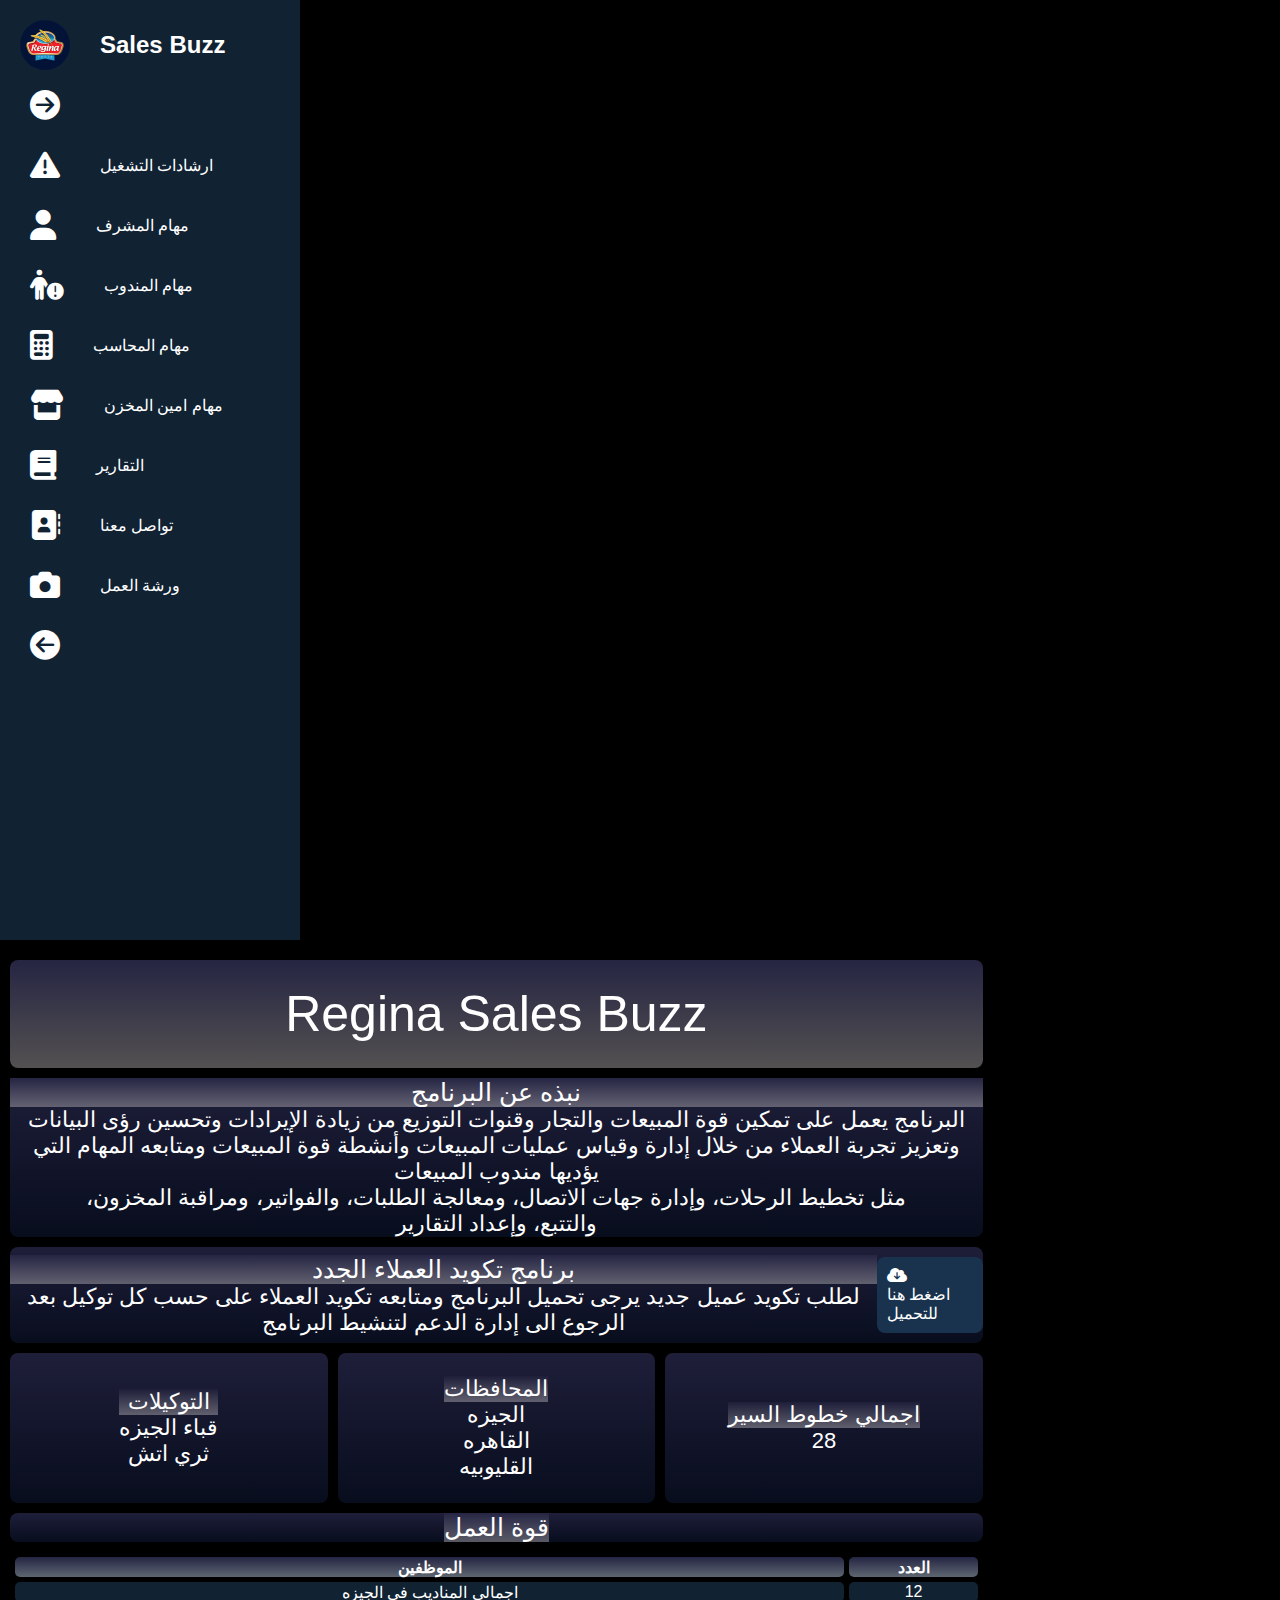
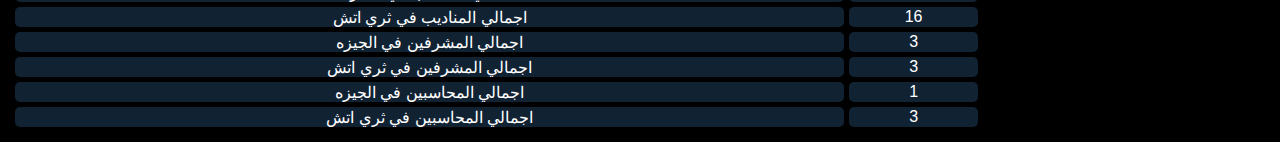
<file: index.html>
<!DOCTYPE html>
<html lang="en">
<head>
    <meta charset="UTF-8">
    <meta name="viewport" content="width=device-width, initial-scale=1.0">
    <link rel="stylesheet" href="https://cdnjs.cloudflare.com/ajax/libs/font-awesome/6.4.0/css/all.min.css">
    <link rel="stylesheet" href="https://fonts.googleapis.com/css2?family=Material+Symbols+Outlined:opsz,wght,FILL,GRAD@20..48,100..700,0..1,-50..200" />
    <link rel="stylesheet" href="style1.css">
    <title>home page</title>
    <link rel="regina"
    sizes="180x180"
    href="regina.jpg" />
<link rel="icon"
    type="image/png"
    sizes="32x32"
    href="regina.jpg" />
<link rel="icon"
    type="image/png"
    sizes="16x16"
    href="img/regina.jpg" />
</head>
<body>
    <Div class="menu">
        <ul>
            <li class="profil">
                <div class="img-box">
                    <img src="img/regina.jpg" alt="profil">
                </div>
                <h2>Sales Buzz</h2>
            </li>
            <li>
                <a href="#">
                     <i class="fa fa-arrow-circle-right"></i></i></i>

                </a>
                
            </li>
            <li>
                <a href="doc.html">
                    <i class="fas fa-warning"></i>
                    <p>ارشادات التشغيل</p>
                </a>
            </li>
            <li>
                <a href="supervisor.html">
                    <i class="fas fa-user"></i>
                    <p>مهام المشرف</p>
                </a>
                
            </li>
            <li>
                <a href="Sales man.html">
                    <i class="fas fa-person-circle-exclamation"></i>
                    <p>مهام المندوب</p>
                </a>
                
            </li>
            <li>
                <a href="acc1.html">
                    <i class="fas fa-calculator"></i>
                    <p>مهام المحاسب</p>
                </a>
                
            </li>
            <li>
                <a href="#">
                    <i class="fas fa-store"></i>
                    <p> مهام امين المخزن </p>
                </a>
            <li>
                <a href="#">
                    <i class="fas fa-book"></i>
                    <p> التقارير</p>
                </a>
                
            </li>
            <li>
                <a href="contect us.html"> 
                    <i class="fas fa-address-book"></i>
                    <p>تواصل معنا</p>
                </a>
            </li>

            <li>
                <a href="warsha.html">
                    <i class="fas fa-camera"></i>
                    <p>ورشة العمل </p>
                </a>
            </li>

            <li>
                <a href="index.html">
                 <i class="fa fa-arrow-circle-left"></i>

                </a>
                
            </li>


        </ul>   
        



    </Div>
    <div class="content">
        <div class="titel-info">
            <p>Regina Sales Buzz </p>   
        </div>

        <div class="data-info">
            <div class="box2">
                <div class="data2">
                    <p>نبذه عن البرنامج</p>
                    <span>
                        البرنامج يعمل على تمكين قوة المبيعات والتجار وقنوات التوزيع من زيادة الإيرادات وتحسين رؤى البيانات <br>
                        وتعزيز تجربة العملاء من خلال إدارة وقياس عمليات المبيعات وأنشطة قوة المبيعات ومتابعه المهام التي يؤديها مندوب المبيعات <br>
                        مثل تخطيط الرحلات، وإدارة جهات الاتصال، ومعالجة الطلبات، والفواتير، ومراقبة المخزون، والتتبع، وإعداد التقارير <br>
                    </span>

               
                </div>
            </div>
            <div class="box2">
                <div class="data2">
                    <p>  برنامج تكويد العملاء الجدد </p>
                    <span>لطلب تكويد عميل جديد يرجى تحميل البرنامج ومتابعه تكويد العملاء على حسب كل توكيل بعد الرجوع الى إدارة الدعم لتنشيط البرنامج</span>
                </div>
                <a href="#">
                     <i class="fa fa-cloud-download"></i></i>
                    <p>اضغط هنا للتحميل </p>
                </a>
            </div>
            
  
            <div class="box">
                <div class="data">
                    <p>التوكيلات</p>
                    <span>قباء الجيزه</span><br>
                    <span>ثري اتش   </span><br>

                </div>
             
            </div>

            <div class="box">
                <div class="data">
                    <p>المحافظات</p>
                    <span>الجيزه</span><br>
                    <span>القاهره</span><br>
                    <span>القليوبيه</span><br>

                </div>
            </div>
            <div class="box">
                <div class="data">
                    <p>اجمالي خطوط السير</p>
                    <span>28</span><br>
                </div>
            </div>

            <div class="box2">
                <div class="data2">
                    <p>قوة العمل</p>
                </div>
            </div>

            <table>
                <thead>
                    <tr>
                        <th>الموظفين</th>
                        <th>العدد</th>
                    </tr>
                </thead>
                <tbody>
                                        <tr>
                        <td>اجمالي المناديب في الجيزه</td>
                        <td><span class="number">12</span></td>
                    </tr>
                    <tr>
                        <td>اجمالي المناديب في  ثري اتش</td>
                        <td><span class="number">16</span></td>
                    </tr>

                    <tr>
                        <td>اجمالي المشرفين في الجيزه</td>
                        <td><span class="number">3</span></td>
                    </tr>
                    <tr>
                        <td>اجمالي المشرفين في ثري اتش</td>
                        <td><span class="number">3</span></td>
                    </tr>
                    <tr>
                        <td>اجمالي المحاسبين في الجيزه</td>
                        <td><span class="number">1</span></td>
                    </tr>
                    <tr>
                        <td>اجمالي المحاسبين في ثري اتش</td>  
                        <td><span class="number">3</span></td>
                    </tr>
                </tbody>
            </table>


        </div>



    </div>


   
    
</body>
</html>
</file>
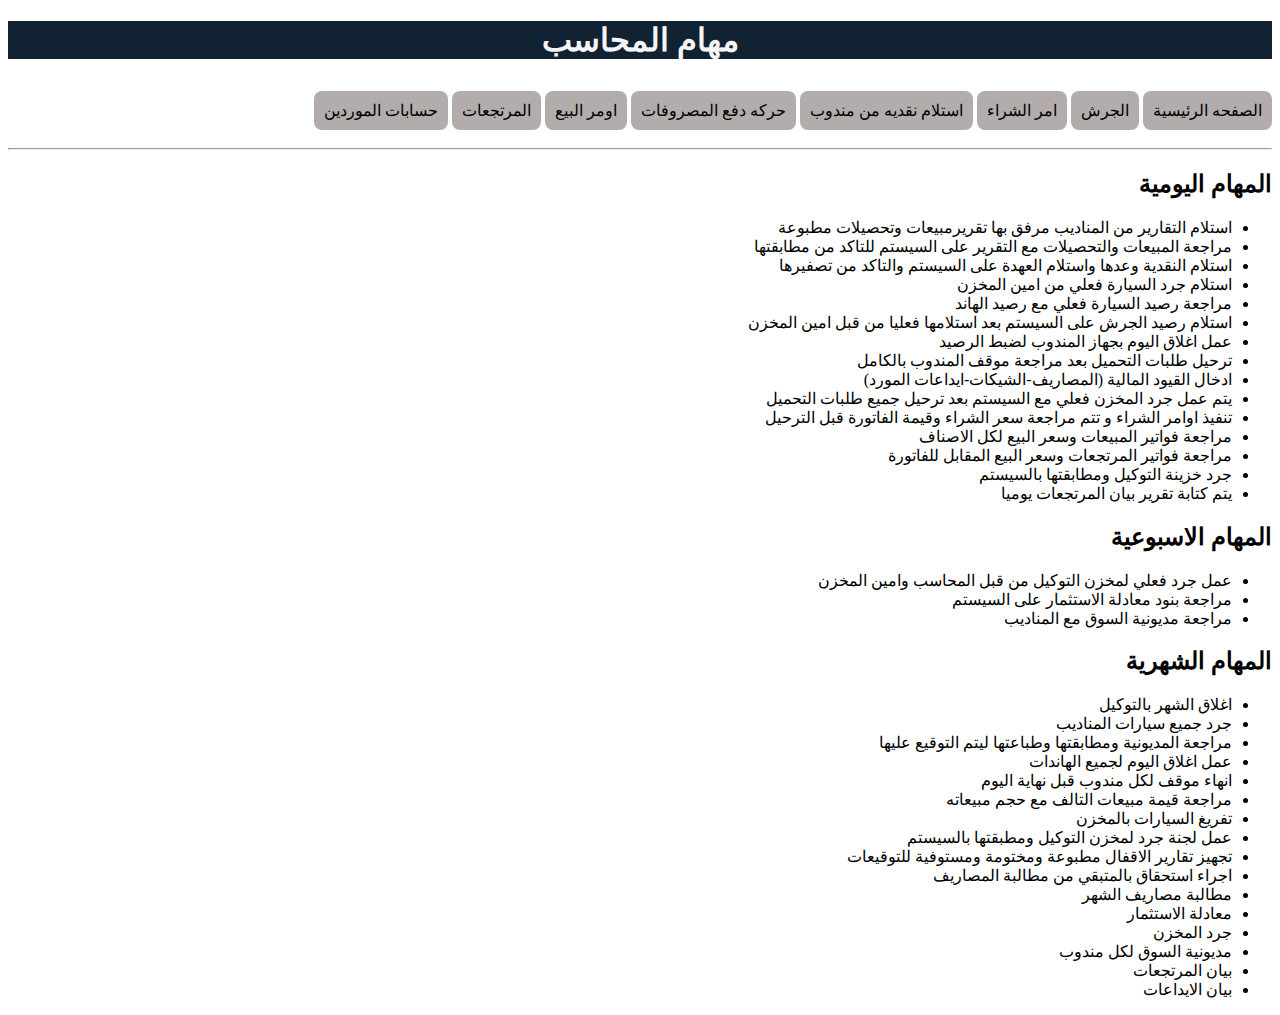
<file: acc1.html>
<!DOCTYPE html>
<html lang="en">
<head>
    <meta charset="UTF-8">
    <meta name="viewport" content="width=device-width, initial-scale=1.0">
    <link rel="stylesheet" href="acc1.css">
    <title> acc1.css</title>
</head>
<body dir="rtl">
    
    <h1>
        <strong>مهام المحاسب</strong>
    </h1>
    <a href="index.html">الصفحه الرئيسية</a>
    <a href="jarsh.html">الجرش </a>
    <a href="PO.html">امر الشراء</a>
    <a href="receive.html">استلام نقديه من مندوب</a>
    <a href="expenses.html">حركه دفع المصروفات</a>
    <a href="sales_o.html">اومر البيع</a>
    <a href="sales_re.html">المرتجعات</a>
    <a href="vendor_pay.html">حسابات الموردين</a>
    <hr>
    <h2>
        المهام اليومية
   </h2>
   
    <ul>
      <li>استلام التقارير من المناديب مرفق بها تقريرمبيعات وتحصيلات مطبوعة </li>
      <li>مراجعة المبيعات والتحصيلات مع التقرير على السيستم للتاكد من مطابقتها</li>
      <li>استلام النقدية وعدها واستلام العهدة على السيستم والتاكد من تصفيرها</li>
      <li>استلام جرد السيارة فعلي من امين المخزن</li>
      <li>مراجعة رصيد السيارة فعلي مع رصيد الهاند</li>
      <li>استلام رصيد الجرش على السيستم بعد استلامها فعليا من قبل امين المخزن</li>
      <li>عمل اغلاق اليوم بجهاز المندوب لضبط الرصيد</li>
      <li>ترحيل طلبات التحميل بعد مراجعة موقف المندوب بالكامل</li>
      <li>ادخال القيود المالية (المصاريف-الشيكات-ايداعات المورد)</li>
      <li>يتم عمل جرد المخزن فعلي مع السيستم بعد ترحيل جميع طلبات التحميل</li>
      <li>تنفيذ اوامر الشراء و تتم مراجعة سعر الشراء وقيمة الفاتورة قبل الترحيل</li>
      <li>مراجعة فواتير المبيعات وسعر البيع لكل الاصناف</li>
      <li>مراجعة فواتير المرتجعات وسعر البيع المقابل للفاتورة</li>
      <li>جرد خزينة التوكيل ومطابقتها بالسيستم</li>
      <li>يتم كتابة تقرير بيان المرتجعات يوميا </li>
    </ul>
  
  <h2>
      المهام الاسبوعية
  </h2>

      <ul>
          <li>عمل جرد فعلي لمخزن التوكيل من قبل المحاسب وامين المخزن</li>
          <li>مراجعة بنود معادلة الاستثمار على السيستم</li>
          <li>مراجعة مديونية السوق مع المناديب</li>
      </ul>

  <h2>
    المهام الشهرية
  </h2>
  
    <ul>
        <li>اغلاق الشهر بالتوكيل</li>
          <li>جرد جميع سيارات المناديب</li>
          <li>مراجعة المديونية ومطابقتها وطباعتها ليتم التوقيع عليها</li>
          <li>عمل اغلاق اليوم لجميع الهاندات</li>
          <li>انهاء موقف لكل مندوب قبل نهاية اليوم</li>
          <li>مراجعة قيمة مبيعات التالف مع حجم مبيعاته</li>
          <li>تفريغ السيارات بالمخزن</li>
          <li>عمل لجنة جرد لمخزن التوكيل ومطبقتها بالسيستم</li>
          <li>تجهيز تقارير الاقفال مطبوعة ومختومة ومستوفية للتوقيعات</li>
          <li>اجراء استحقاق بالمتبقي من مطالبة المصاريف</li>
          <li>مطالبة مصاريف الشهر</li>
          <li>معادلة الاستثمار</li>
          <li>جرد المخزن</li>
          <li>مديونية السوق لكل مندوب</li>
          <li>بيان المرتجعات</li>
          <li>بيان الايداعات</li>
      </ul>

      
  

</body>
</html>
</file>
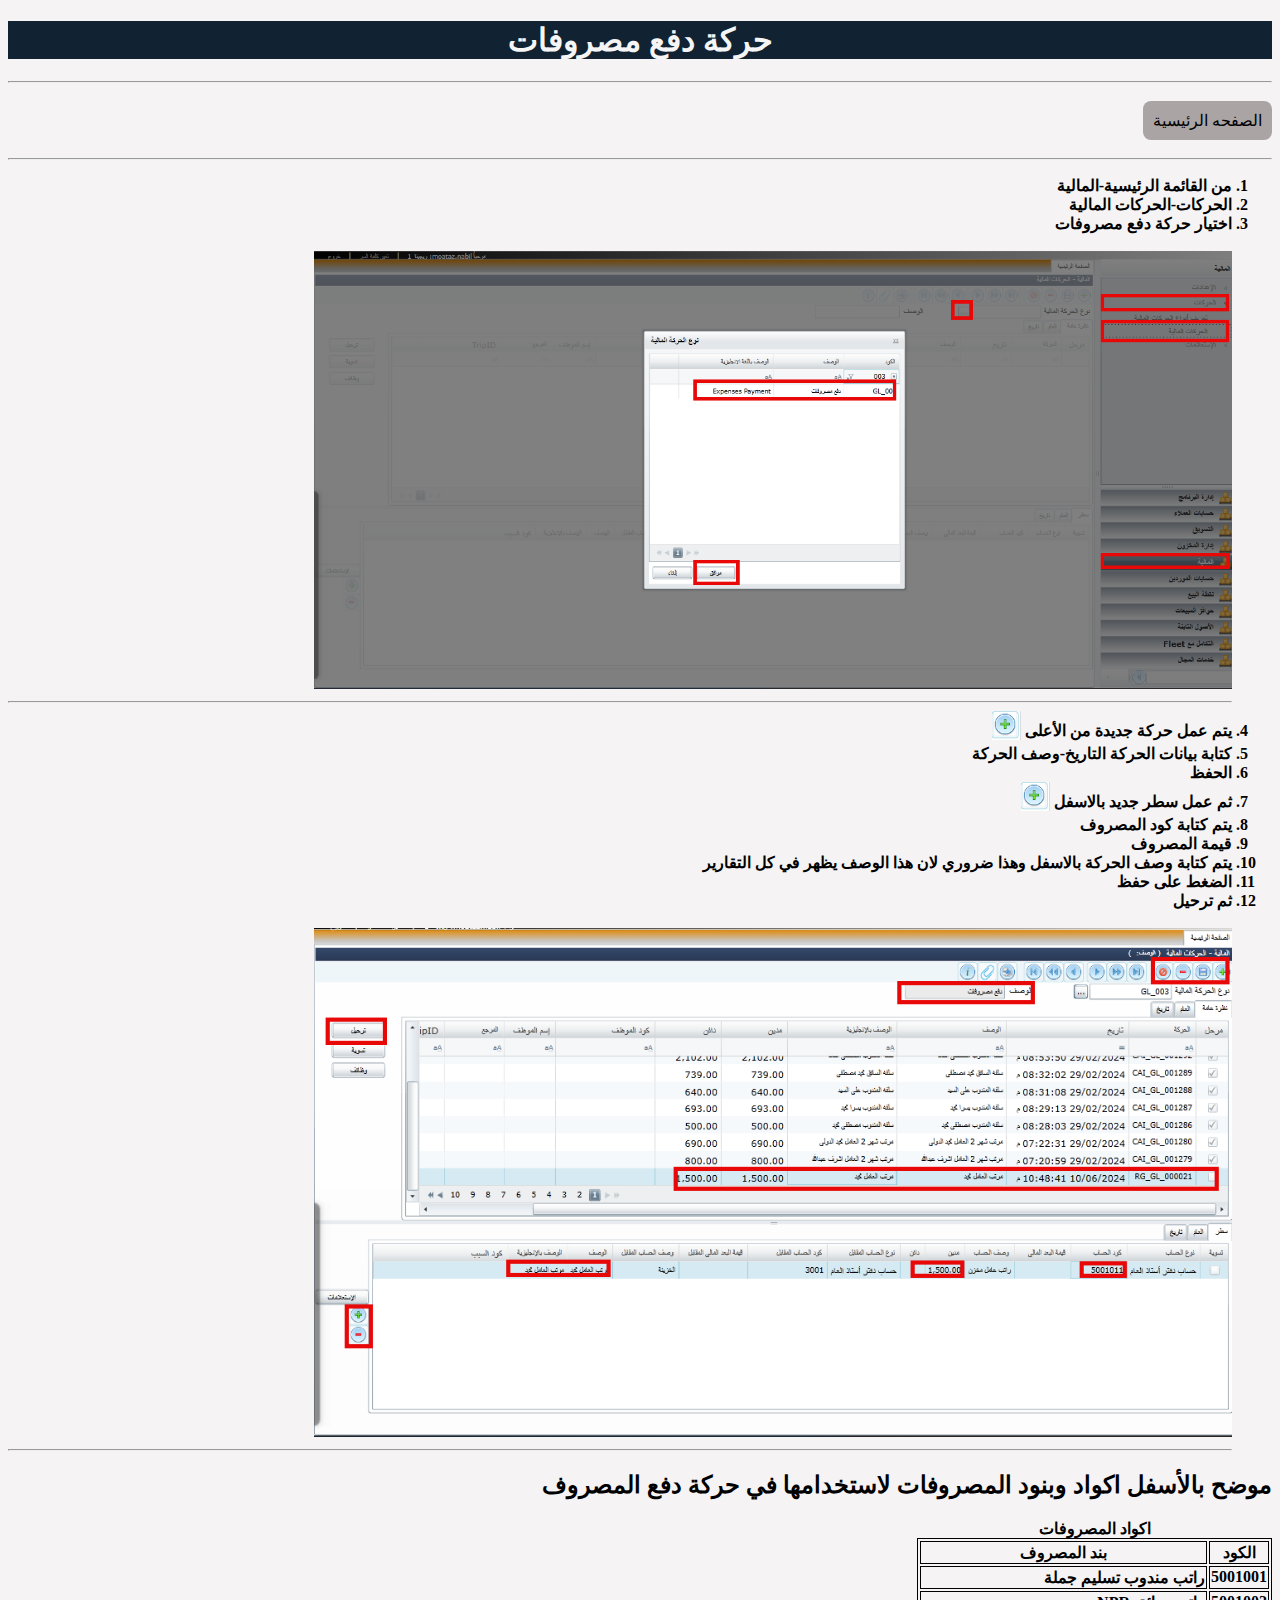
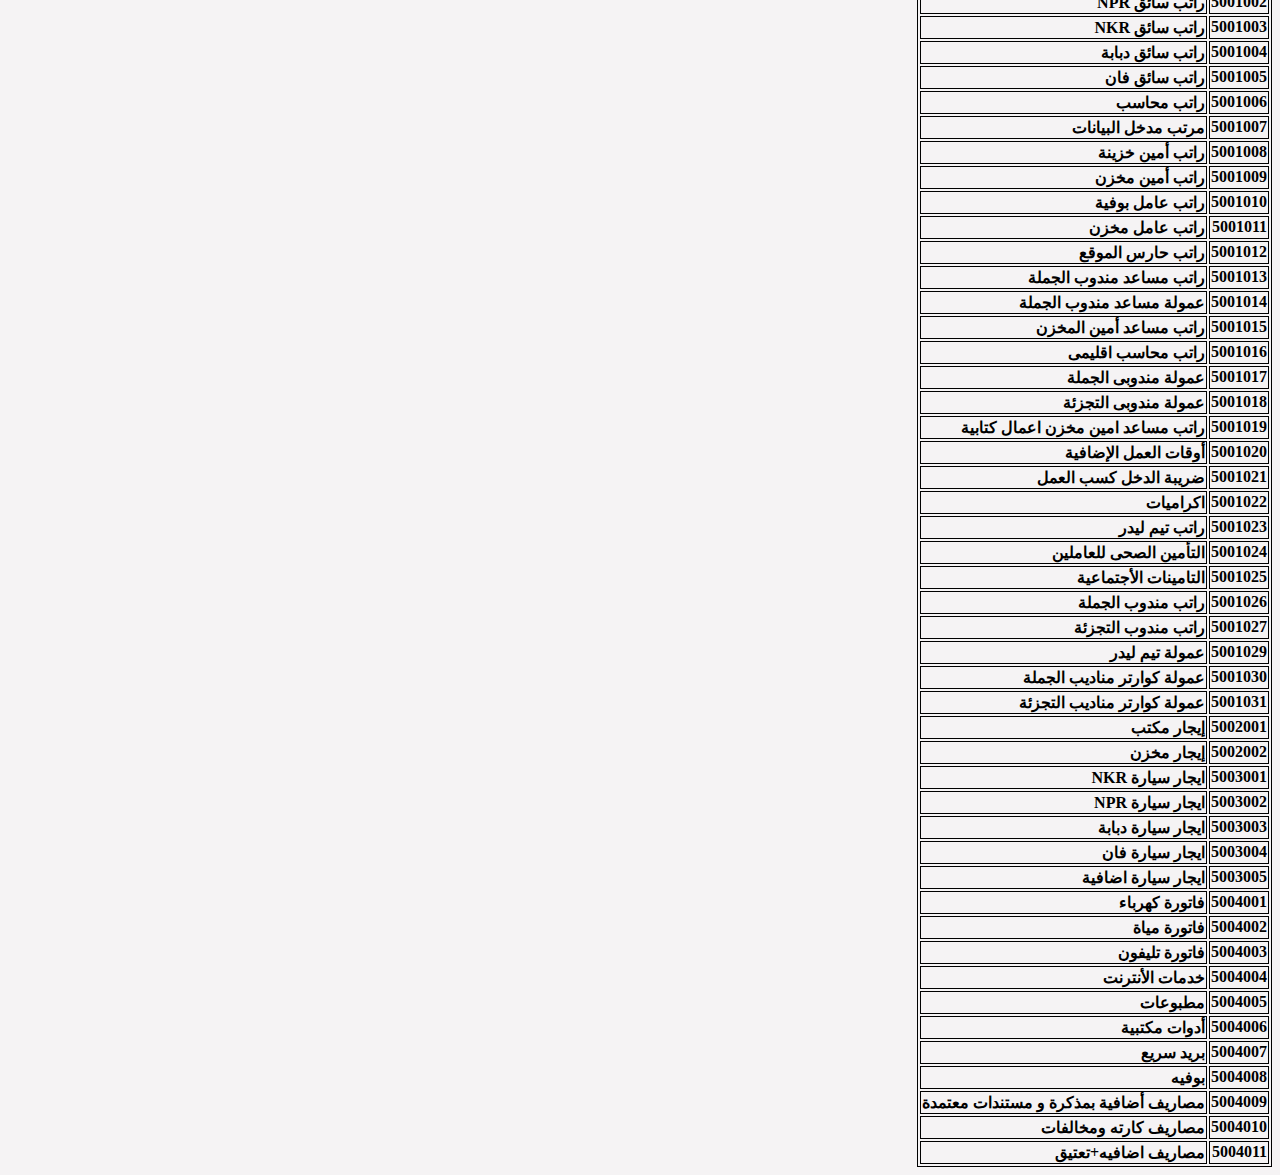
<file: expenses.html>
<!DOCTYPE html>
<html lang="ar">
        <meta charset="utf-8">
        <meta name="description" content="عرض كيفية عمل حركة دفع مصروفات">
        <meta name="author" content="Moataz Nabil">
        <meta name="viewport" content="width=device-width, initial-scale=1.0 ">
        <title>حركة دفع مصروفات</title>
        <link rel="stylesheet" href="style.css">
            <link rel="icon"
                  type="image/png"
                  sizes="16x16"
                  href="img/regina.jpg" />

    </head>
    <body dir="rtl">
        <h1>حركة دفع مصروفات</h1>
        <hr>
        <a href="index.html">الصفحه الرئيسية</a>
        <hr>
        <b><p>
        <ol>
        <li>من القائمة الرئيسية-المالية</li>
        <li>الحركات-الحركات المالية</li>
        <li>اختيار حركة دفع مصروفات</li><br>
        <img src="img/ex1.png" alt="exp" class="respon">
        <hr>
        <li>يتم عمل حركة جديدة من الأعلى <sub><img src="img/picon.png" width="" height="" alt="picon"></sub></li>
        <li>كتابة بيانات الحركة التاريخ-وصف الحركة</li>
        <li>الحفظ</li>
        <li>ثم عمل سطر جديد بالاسفل <sub><img src="img/picon.png" width="" height="" alt="picon"></sub></li>
        <li>يتم كتابة كود المصروف</li>
        <li>قيمة المصروف</li>
        <li>يتم كتابة وصف الحركة بالاسفل وهذا ضروري لان هذا الوصف يظهر في كل التقارير</li>
        <li>الضغط على حفظ</li>
        <li>ثم ترحيل</li>
        <br>
        <img src="img/ex2.png" alt="exp" class="respon">
        <hr>
         </ol>
        </p>
        </b>
        <h2>موضح بالأسفل اكواد وبنود المصروفات لاستخدامها في حركة دفع المصروف</h2>
        <b><table>
            <caption>اكواد المصروفات</caption>
         <tr>
            <th>الكود</th>
            <th>بند المصروف</th>
         </tr>
         <tr>
            <td>5001001</td>
            <td>راتب مندوب تسليم جملة</td>
         </tr>
         <tr>
            <td>5001002</td>
            <td>راتب سائق NPR</td>
         </tr>
         <tr>
            <td>5001003</td>
            <td>راتب سائق NKR</td>
         </tr>
         <tr>
            <td>5001004</td>
            <td>راتب سائق دبابة</td>
         </tr>
         <tr>
            <td>5001005</td>
            <td>راتب سائق فان</td>
         </tr>
         <tr>
            <td>5001006</td>
            <td>راتب محاسب</td>
         </tr>
         <tr>
            <td>5001007</td>
            <td>مرتب مدخل البيانات</td>
         </tr>
         <tr>
            <td>5001008</td>
            <td>راتب أمين خزينة</td>
         </tr>
         <tr>
            <td>5001009</td>
            <td>راتب أمين مخزن</td>
         </tr>
         <tr>
            <td>5001010</td>
            <td>راتب عامل بوفية</td>
         </tr>
         <tr>
            <td>5001011</td>
            <td>راتب عامل مخزن</td>
         </tr>
         <tr>
            <td>5001012</td>
            <td>راتب حارس الموقع</td>
         </tr>
         <tr>
            <td>5001013</td>
            <td>راتب مساعد مندوب الجملة</td>
         </tr>
         <tr>
            <td>5001014</td>
            <td>عمولة مساعد مندوب الجملة</td>
         </tr>
         <tr>
            <td>5001015</td>
            <td>راتب مساعد أمين المخزن</td>
         </tr>
         <tr>
            <td>5001016</td>
            <td>راتب محاسب اقليمى</td>
         </tr>
         <tr>
            <td>5001017</td>
            <td>عمولة مندوبى الجملة</td>
         </tr>
         <tr>
            <td>5001018</td>
            <td>عمولة مندوبى التجزئة</td>
         </tr>
         <tr>
            <td>5001019</td>
            <td>راتب مساعد امين مخزن اعمال كتابية</td>
         </tr>
         <tr>
            <td>5001020</td>
            <td>أوقات العمل الإضافية </td>
         </tr>
         <tr>
            <td>5001021</td>
            <td>ضريبة الدخل كسب العمل</td>
         </tr>
         <tr>
            <td>5001022</td>
            <td>اكراميات </td>
         </tr>
         <tr>
            <td>5001023</td>
            <td>راتب تيم ليدر</td>
         </tr>
         <tr>
            <td>5001024</td>
            <td>التأمين الصحى للعاملين</td>
         </tr>
         <tr>
            <td>5001025</td>
            <td>التامينات الأجتماعية </td>
         </tr>
         <tr>
            <td>5001026</td>
            <td>راتب مندوب الجملة</td>
         </tr>
         <tr>
            <td>5001027</td>
            <td>راتب مندوب التجزئة</td>
         </tr>
         <tr>
            <td>5001029</td>
            <td>عمولة تيم ليدر</td>
         </tr>
         <tr>
            <td>5001030</td>
            <td>عمولة كوارتر مناديب الجملة</td>
         </tr>
         <tr>
            <td>5001031</td>
            <td>عمولة كوارتر مناديب التجزئة</td>
         </tr>
         <tr>
            <td>5002001</td>
            <td>إيجار مكتب</td>
         </tr>
         <tr>
            <td>5002002</td>
            <td>إيجار مخزن</td>
         </tr>
         <tr>
            <td>5003001</td>
            <td>ايجار سيارة NKR</td>
         </tr>
         <tr>
            <td>5003002</td>
            <td>ايجار سيارة NPR</td>
         </tr>
         <tr>
            <td>5003003</td>
            <td>ايجار سيارة دبابة</td>
         </tr>
         <tr>
            <td>5003004</td>
            <td>ايجار سيارة فان</td>
         </tr>
         <tr>
            <td>5003005</td>
            <td>ايجار سيارة اضافية</td>
         </tr>
         <tr>
            <td>5004001</td>
            <td> فاتورة  كهرباء</td>
         </tr>
         <tr>
            <td>5004002</td>
            <td> فاتورة مياة</td>
         </tr>
         <tr>
            <td>5004003</td>
            <td> فاتورة تليفون</td>
         </tr>
         <tr>
            <td>5004004</td>
            <td>خدمات الأنترنت</td>
         </tr>
         <tr>
            <td>5004005</td>
            <td>مطبوعات</td>
         </tr>
         <tr>
            <td>5004006</td>
            <td>أدوات مكتبية</td>
         </tr>
         <tr>
            <td>5004007</td>
            <td>بريد سريع</td>
         </tr>
         <tr>
            <td>5004008</td>
            <td>بوفيه</td>
         </tr>
         <tr>
            <td>5004009</td>
            <td>مصاريف أضافية بمذكرة و مستندات معتمدة</td>
         </tr>
         <tr>
            <td>5004010</td>
            <td>مصاريف كارته ومخالفات</td>
         </tr>
         <tr>
            <td>5004011</td>
            <td>مصاريف اضافيه+تعتيق</td>
         </tr>
        </table></b>
        
    </body>
</html>
</file>
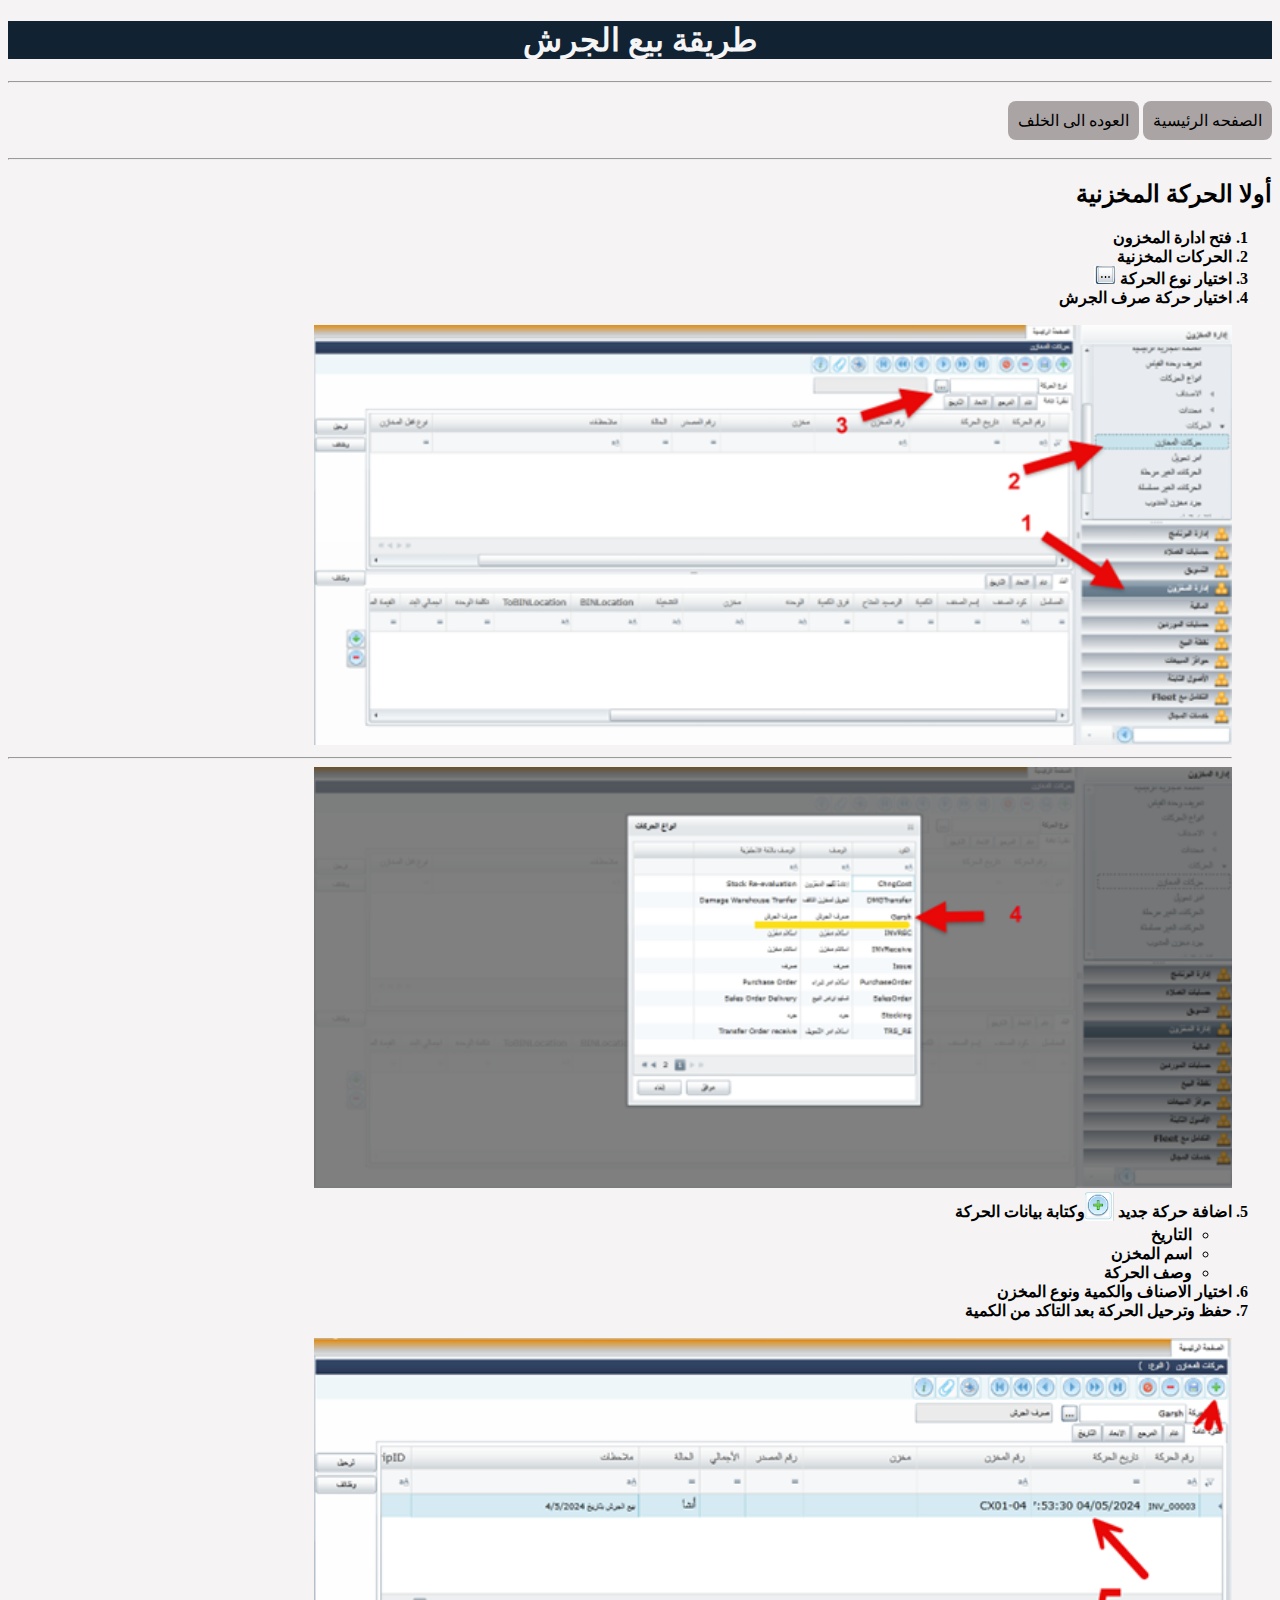
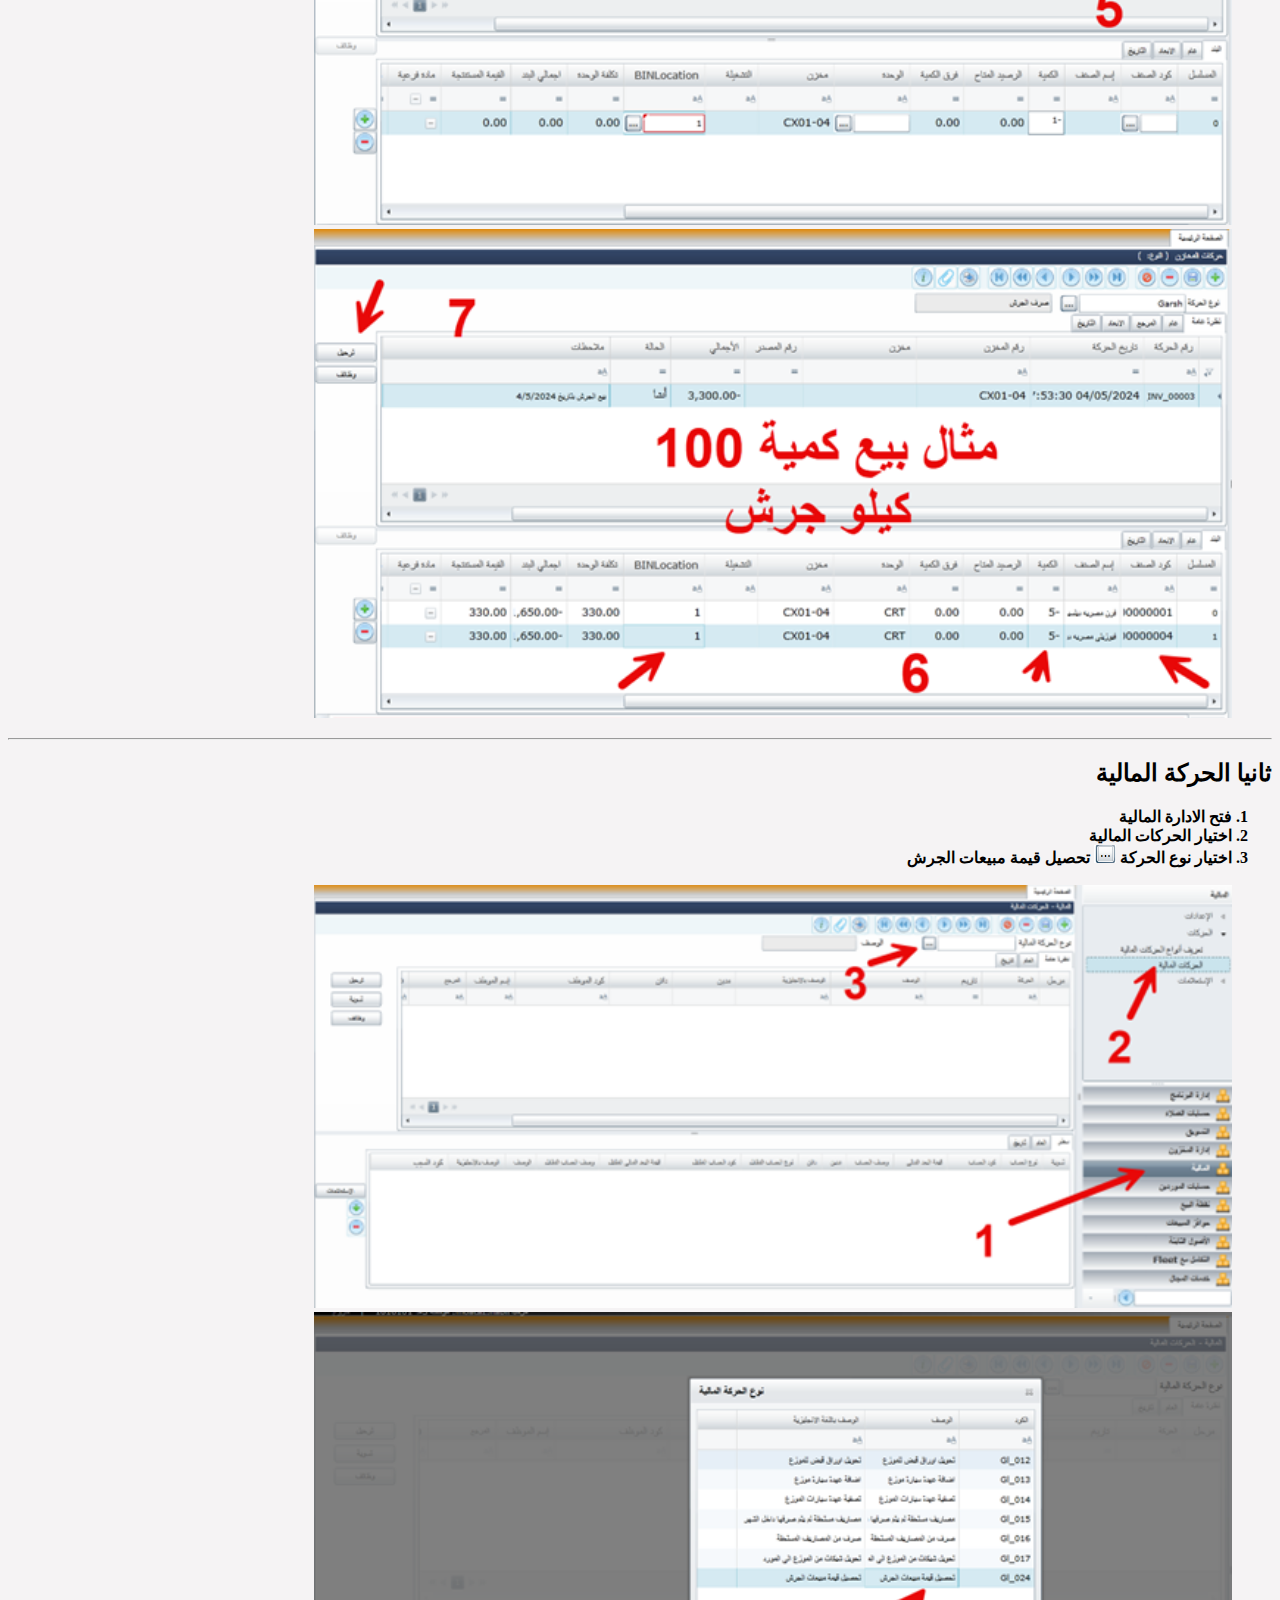
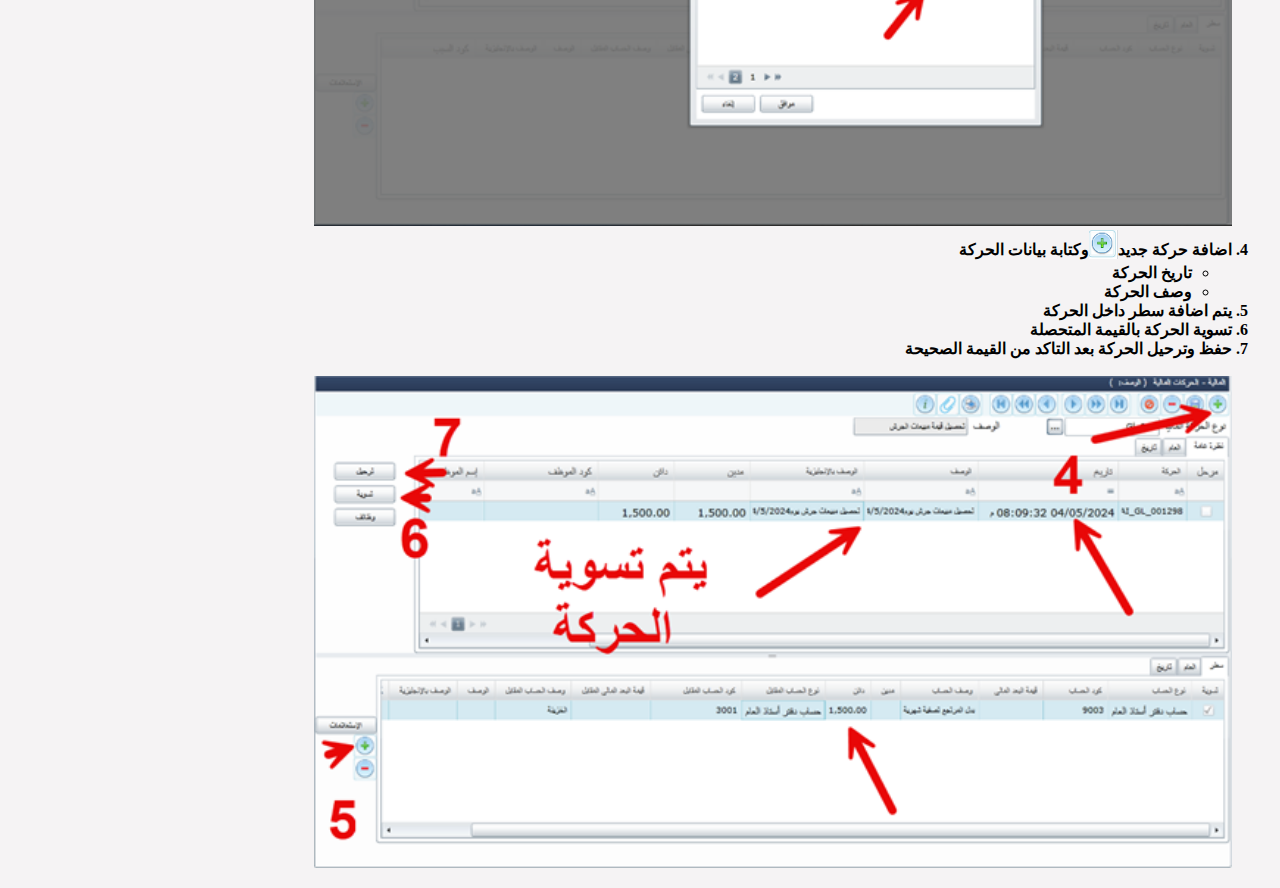
<file: jarsh.html>
<!DOCTYPE html>
<html lang="ar">
    <head>
        <meta charset="utf-8">
        <meta name="description" content="عرض كيفية عمل حركة جرش">
        <meta name="author" content="Moataz Nabil">
        <meta name="viewport" content="width=device-width, initial-scale=1.0 ">
        <title>
            طريقة بيع الجرش
        </title>
        <link rel="stylesheet" href="style.css">
            <link rel="icon"
                  type="image/png"
                  sizes="16x16"
                  href="img/regina.jpg" />
                      
    </head>
        <body dir="rtl">
           
        <h1>طريقة بيع الجرش</h1>
        <hr>
    
        <a href="index.html">الصفحه الرئيسية</a>
        <a href="acc1.html">العوده الى الخلف</a>
        <hr>

        <h2>
            أولا الحركة المخزنية
        </h2>
        <b><p>
            <ol>
                <li>فتح ادارة المخزون</li>
                <li>الحركات المخزنية</li>
                <li>اختيار نوع الحركة
                    <img src="img/sicon.png" alt="sicon">
                </li>
                <li>اختيار حركة صرف الجرش</li> <br>
                <img src="img/jarsh1.png" alt="Jarsh1" class="respon"><br>
                <hr>
                <img src="img/jarsh2.png" alt="Jarsh2"class="respon"><br>
                <li>اضافة حركة جديد <sub><img src="img/picon.png" width="" height="" alt="picon"></sub>وكتابة بيانات الحركة</li>
                <ul>
                    <li>التاريخ</li>
                    <li>اسم المخزن</li>
                    <li>وصف الحركة</li>
                </ul>
                <li>اختيار الاصناف والكمية ونوع المخزن</li>
                <li>حفظ وترحيل الحركة بعد التاكد من الكمية</li><br>
                <img src="img/jarsh3.png" alt="jarsh3" class="respon"><br>
                <img src="img/jarsh4.png" alt="jarsh4" class="respon"><br>
            </ol>
        </p>

        </h2>
        <hr>
        <h2>ثانيا الحركة المالية</h2>
        <p>
            <ol>
                <li>فتح الادارة المالية
                </li>
                <li>اختيار الحركات المالية
                </li>
                <li>اختيار نوع الحركة <img src="img/sicon.png" alt="sicon"> تحصيل قيمة مبيعات الجرش</li><br>
                <img src="img/jarsh5.png" alt="jarsh5" class="respon"><br>
                <img src="img/jarsh6.png" alt="jarsh6" class="respon"><br>

                <li>اضافة حركة جديد<sub><img src="img/picon.png" alt="picon"></sub>وكتابة بيانات الحركة</li>
                <ul>
                    <li>تاريخ الحركة</li>
                    <li>وصف الحركة </li>
                </ul>
                <li>يتم اضافة سطر داخل الحركة </li>
                <li>تسوية الحركة بالقيمة المتحصلة</li>
                <li>حفظ وترحيل الحركة بعد التاكد من القيمة الصحيحة</li><br>
                <img src="img/jarsh7.png" alt="jarsh7" class="respon">

            </ol>
        </p></b>
    </body>
</html>
</file>
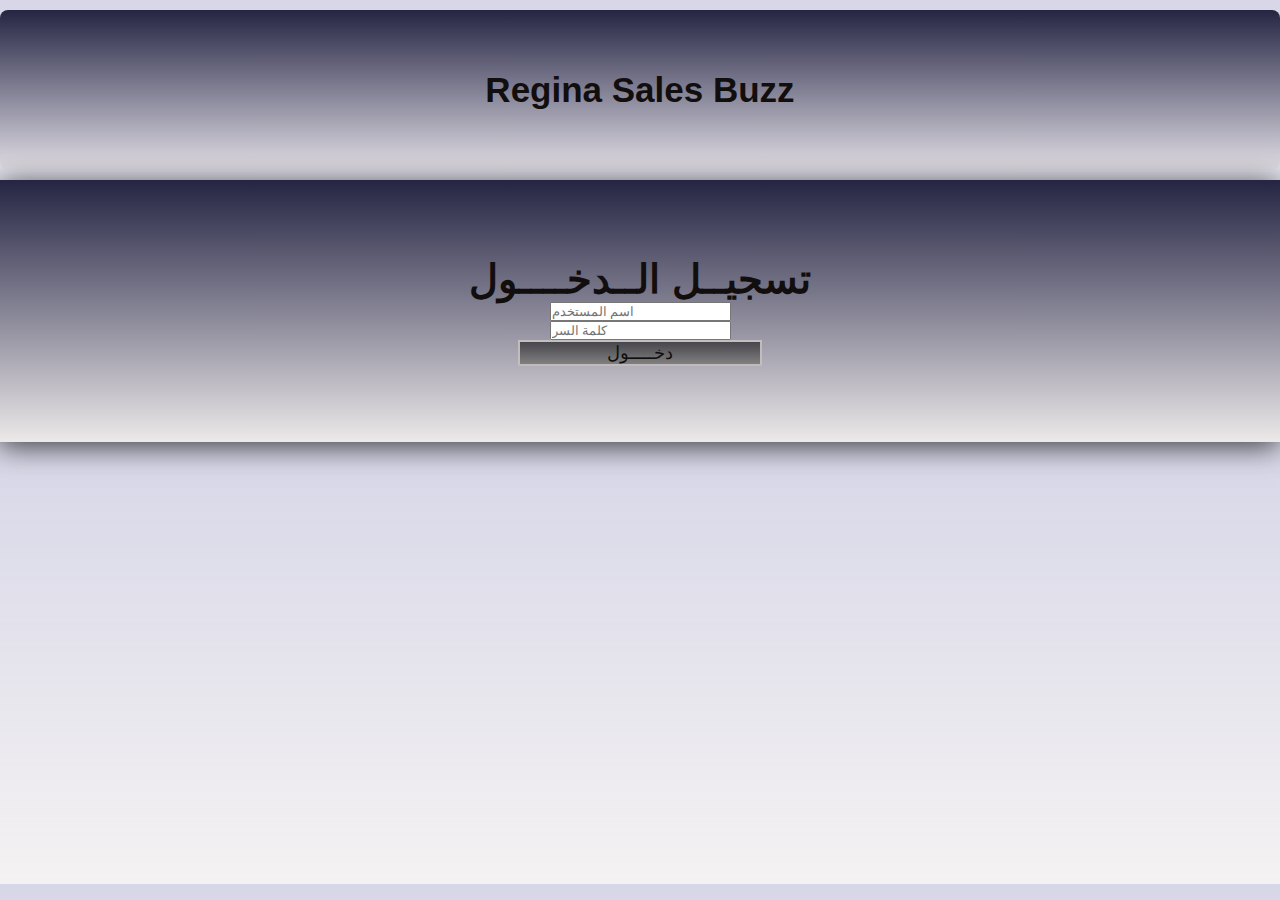
<file: login.html>
<!DOCTYPE html>
<html lang="en">
<head>
    <meta charset="UTF-8">
    <meta name="viewport" content="width=device-width, initial-scale=1.0">

    <title>login</title>
    <link rel="stylesheet" href="login.css">
    <link rel="icon"
    type="image/png"
    sizes="16x16"
    href="img/regina.jpg" />
</head>
<body>  
    <div class="titel-info">
        <h1>Regina Sales Buzz </h1>
       
    </div>
    
    <div class="img">
    
        <div class="content">
            <h2>تسجيــل الــدخــــول</h2>
            <form action="#">
                <div class="filed" > 
                    <input type="text" placeholder="اسم المستخدم"> 
                </div>
                <div class="filed space" aria-required="كلمة السر"> 
                    <input type="password" class="pass0key" placeholder="كلمة السر">
                </div>
                <div class="filed1">
                    <input type="submit" value="دخـــــول"> 
                </div>


            </form>





        </div>






    </div>
</body>
</html>
</file>
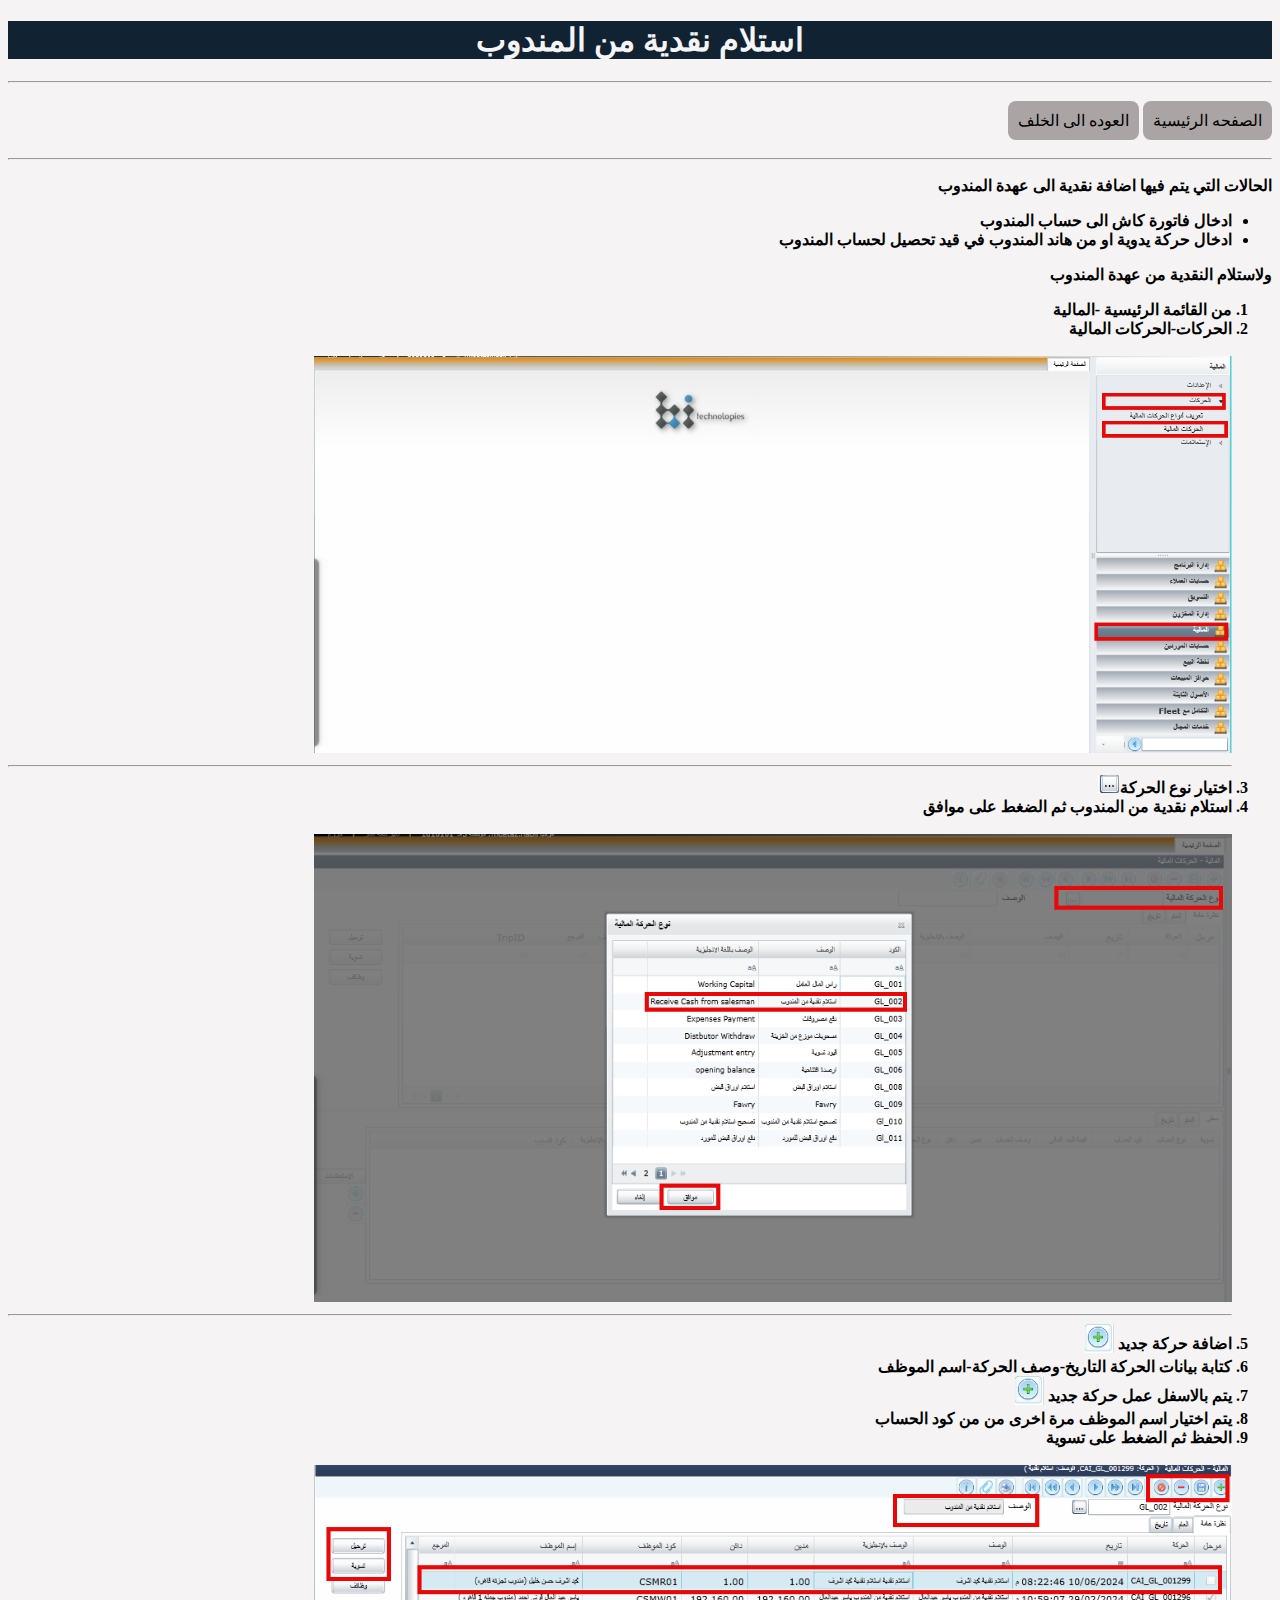
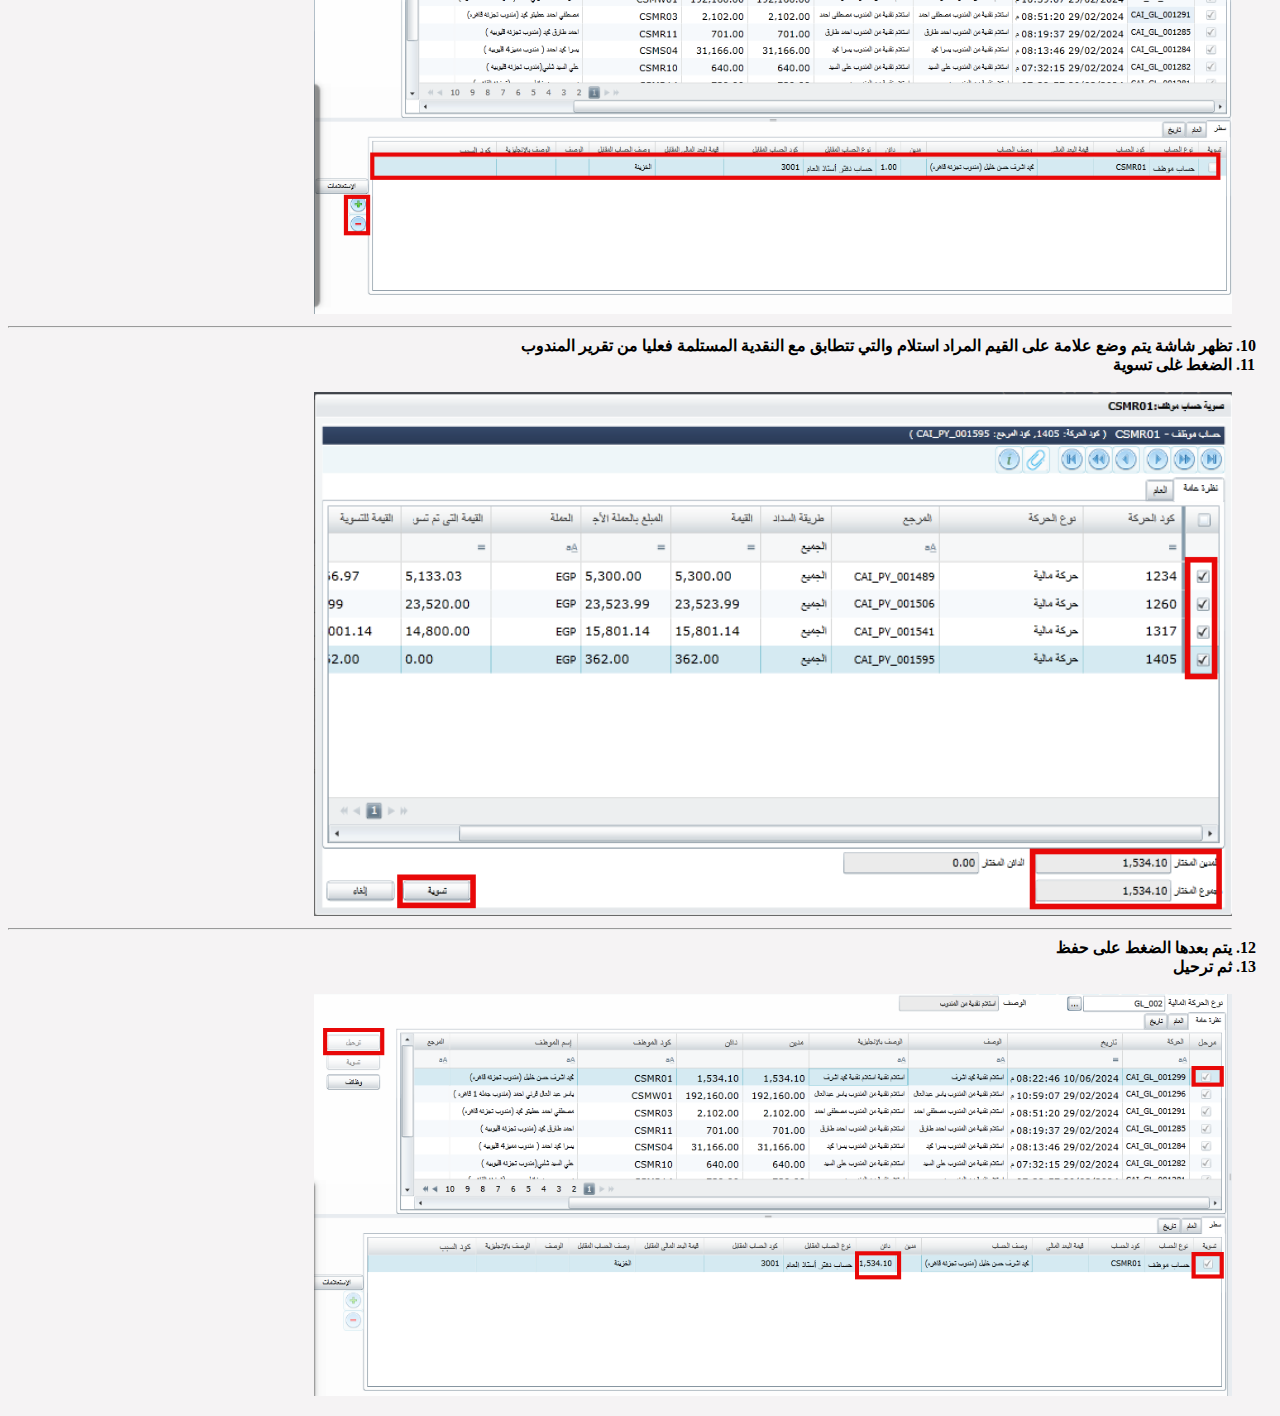
<file: receive.html>
<!DOCTYPE html>
<html lang="ar">
    <Head>
        <meta charset="utf-8">
        <meta name="description" content="عرض كيفية عمل استلام نقدية من منودب">
        <meta name="author" content="Moataz Nabil">
        <meta name="viewport" content="width=device-width, initial-scale=1.0 ">
        <title>استلام نقدية من مندوب</title>
        <link rel="stylesheet" href="style.css">
                    <link rel="icon"
                  type="image/png"
                  sizes="16x16"
                  href="img/regina.jpg" />
    </Head>
    <body dir="rtl">
        <h1>استلام نقدية من المندوب</h1>
        <hr>
        <a href="index.html">الصفحه الرئيسية</a>
        <a href="acc1.html">العوده الى الخلف</a>
        <hr>
        <b>
            <p>
                الحالات التي يتم فيها اضافة نقدية الى عهدة المندوب
                <ul>
                    <li>ادخال فاتورة كاش الى حساب المندوب</li>
                    <li>ادخال حركة يدوية او من هاند المندوب في قيد تحصيل لحساب المندوب </li>
                </ul>
                    ولاستلام النقدية من عهدة المندوب 
                <ol>
                    <li>من القائمة الرئيسية -المالية</li>
                    <li>الحركات-الحركات المالية</li><br>
                    <img src="img/rec1.png" alt="so" class="respon">
                <hr>
                <li>اختيار نوع الحركة<img src="img/sicon.png" alt="sicon"></li>
                <li>استلام نقدية من المندوب ثم الضغط على موافق</li><br>
                <img src="img/rec2.png" alt="so" class="respon">
                <hr>
                <li>اضافة حركة جديد <sub><img src="img/picon.png" width="" height="" alt="picon"></sub></li>
                <li>كتابة بيانات الحركة التاريخ-وصف الحركة-اسم الموظف</li>
                <li>يتم بالاسفل عمل حركة جديد <sub><img src="img/picon.png" width="" height="" alt="picon"></sub></li>
                <li>يتم اختيار اسم الموظف مرة اخرى من من كود الحساب</li>
                <li>الحفظ ثم الضغط على تسوية</li><br>
                <img src="img/rec3.png" alt="so" class="respon">
                <hr>
                <li>تظهر شاشة يتم وضع علامة على القيم المراد استلام والتي تتطابق مع النقدية المستلمة فعليا من تقرير المندوب</li>
                <li>الضغط غلى تسوية</li><br>
                <img src="img/rec4.png" alt="so" class="respon">
                <hr>
                <li>يتم بعدها الضغط على حفظ</li>
                <li>ثم ترحيل</li><br>
                <img src="img/rec5.png" alt="so" class="respon">
                </ol>
            </p>
        </b>
    </body>
</html>
</file>
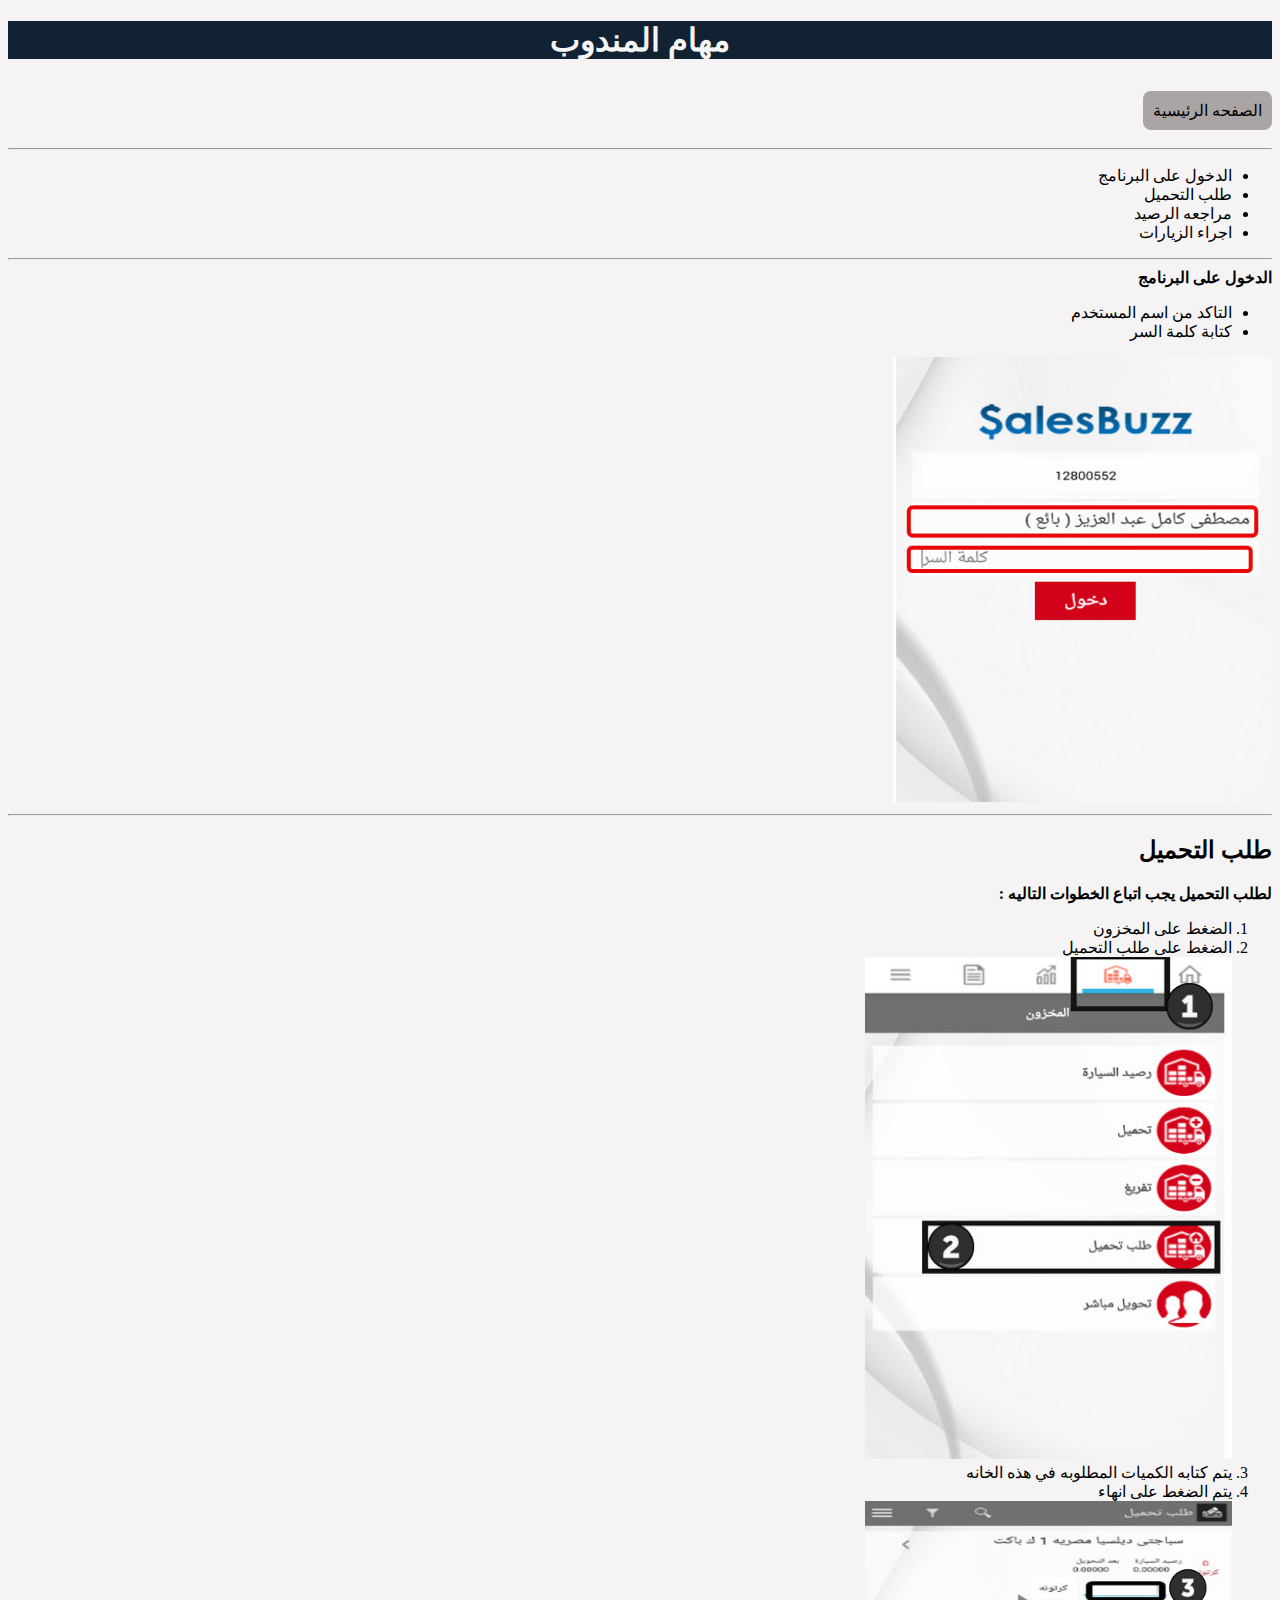
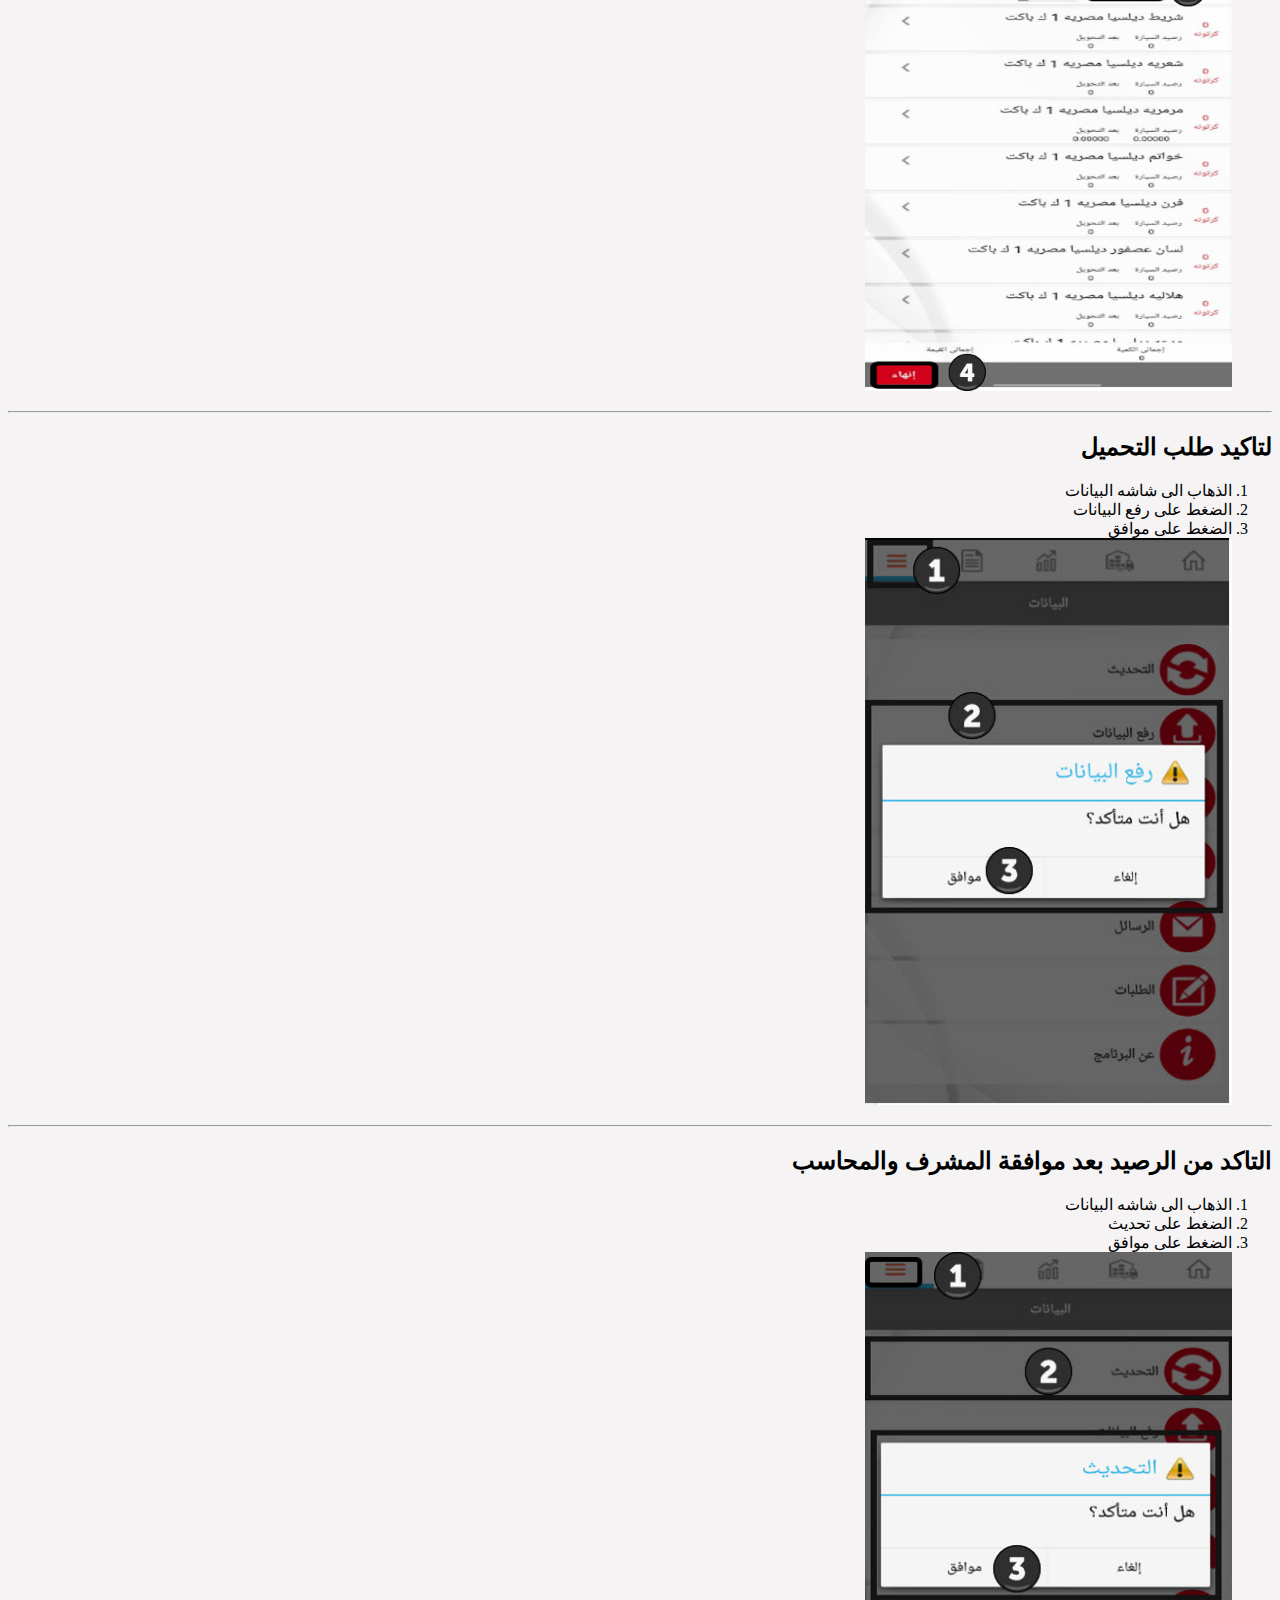
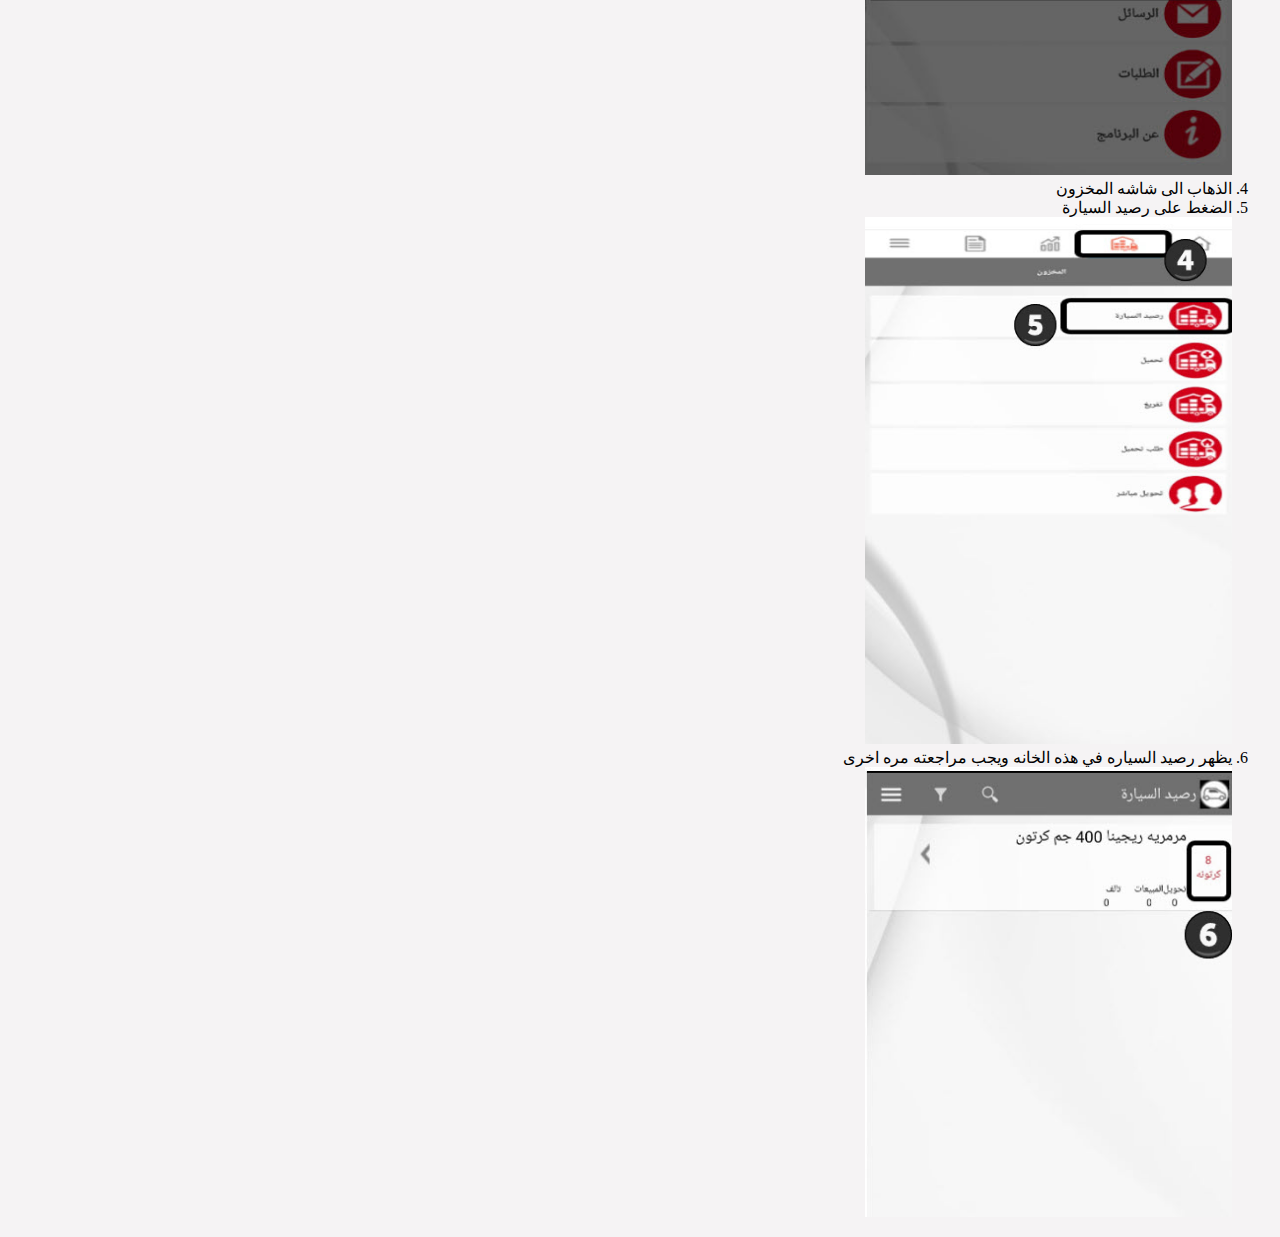
<file: Sales man.html>
<!DOCTYPE html>
<html lang="ar">
<head>
    <meta charset="UTF-8">
    <meta name="viewport" content="width=device-width, initial-scale=1.0">
    <link rel="stylesheet" href="https://cdnjs.cloudflare.com/ajax/libs/font-awesome/6.4.0/css/all.min.css">
    <link rel="stylesheet" href="https://fonts.googleapis.com/css2?family=Material+Symbols+Outlined:opsz,wght,FILL,GRAD@20..48,100..700,0..1,-50..200" />
    <link rel="stylesheet" href="style.css">
    <title>home page</title>
    <link rel="regina"
    sizes="180x180"
    href="regina.jpg" />
<link rel="icon"
    type="image/png"
    sizes="32x32"
    href="regina.jpg" />
<link rel="icon"
    type="image/png"
    sizes="16x16"
    href="img/regina.jpg" />
    <title>sales man</title>
</head>
<body dir="rtl">
    <h1>
        <strong>مهام المندوب</strong>
    </h1>
    <a href="index.html">الصفحه الرئيسية </a>
    <hr>
    <ul>
        <li>الدخول على البرنامج</li>
        <li>طلب التحميل</li>
        <li>مراجعه الرصيد</li>
        <li>اجراء الزيارات</li>
    </ul>
    <hr>
    <strong>الدخول على البرنامج</strong><br>
    <ul>
        <li>التاكد من اسم المستخدم</li>
        <li>كتابة كلمة السر</li>
    </ul>
    <img src="img/salesman1.jpg" alt="salesman1"width="30%" height="10%">
    <hr>
    <h2>طلب التحميل</h2>
    <strong>لطلب التحميل يجب اتباع الخطوات التاليه :</strong>
    <ol>
        <li>الضغط على المخزون</li>
        <li>الضغط على طلب التحميل</li> <img src="img/sales man2.jpg" alt="salesman1"width="30%" height="10%">
        <li>يتم كتابه الكميات المطلوبه في هذه الخانه</li>
        <li>يتم الضغط على انهاء</li><img src="img/sales man3.jpg" alt="salesman1"width="30%" height="10%">
    </ol>
   <hr>
   <h2>لتاكيد طلب التحميل</h2>
   <ol>
    <li>الذهاب الى شاشه البيانات</li>
    <li>الضغط على رفع البيانات</li>
    <li>الضغط على موافق</li>     <img src="img/sales man4.jpg" alt="salesman1"width="30%" height="10%">
   </ol>
<hr>
<h2>التاكد من الرصيد بعد موافقة المشرف والمحاسب</h2>
<ol>
    <li>الذهاب الى شاشه البيانات</li>
    <li>الضغط على تحديث</li>
    <li>الضغط على موافق</li><img src="img/sales man5.jpg" alt="salesman1"width="30%" height="10%">
    <li>الذهاب الى شاشه المخزون</li>
    <li>الضغط على رصيد السيارة</li><img src="img/sales man7.jpg" alt="salesman1"width="30%" height="10%">
    <li>يظهر رصيد السياره في هذه الخانه ويجب مراجعته مره اخرى</li>    <img src="img/sales man 8.jpg" alt="salesman1"width="30%" height="10%">




</ol>











</body>
</html>
</file>
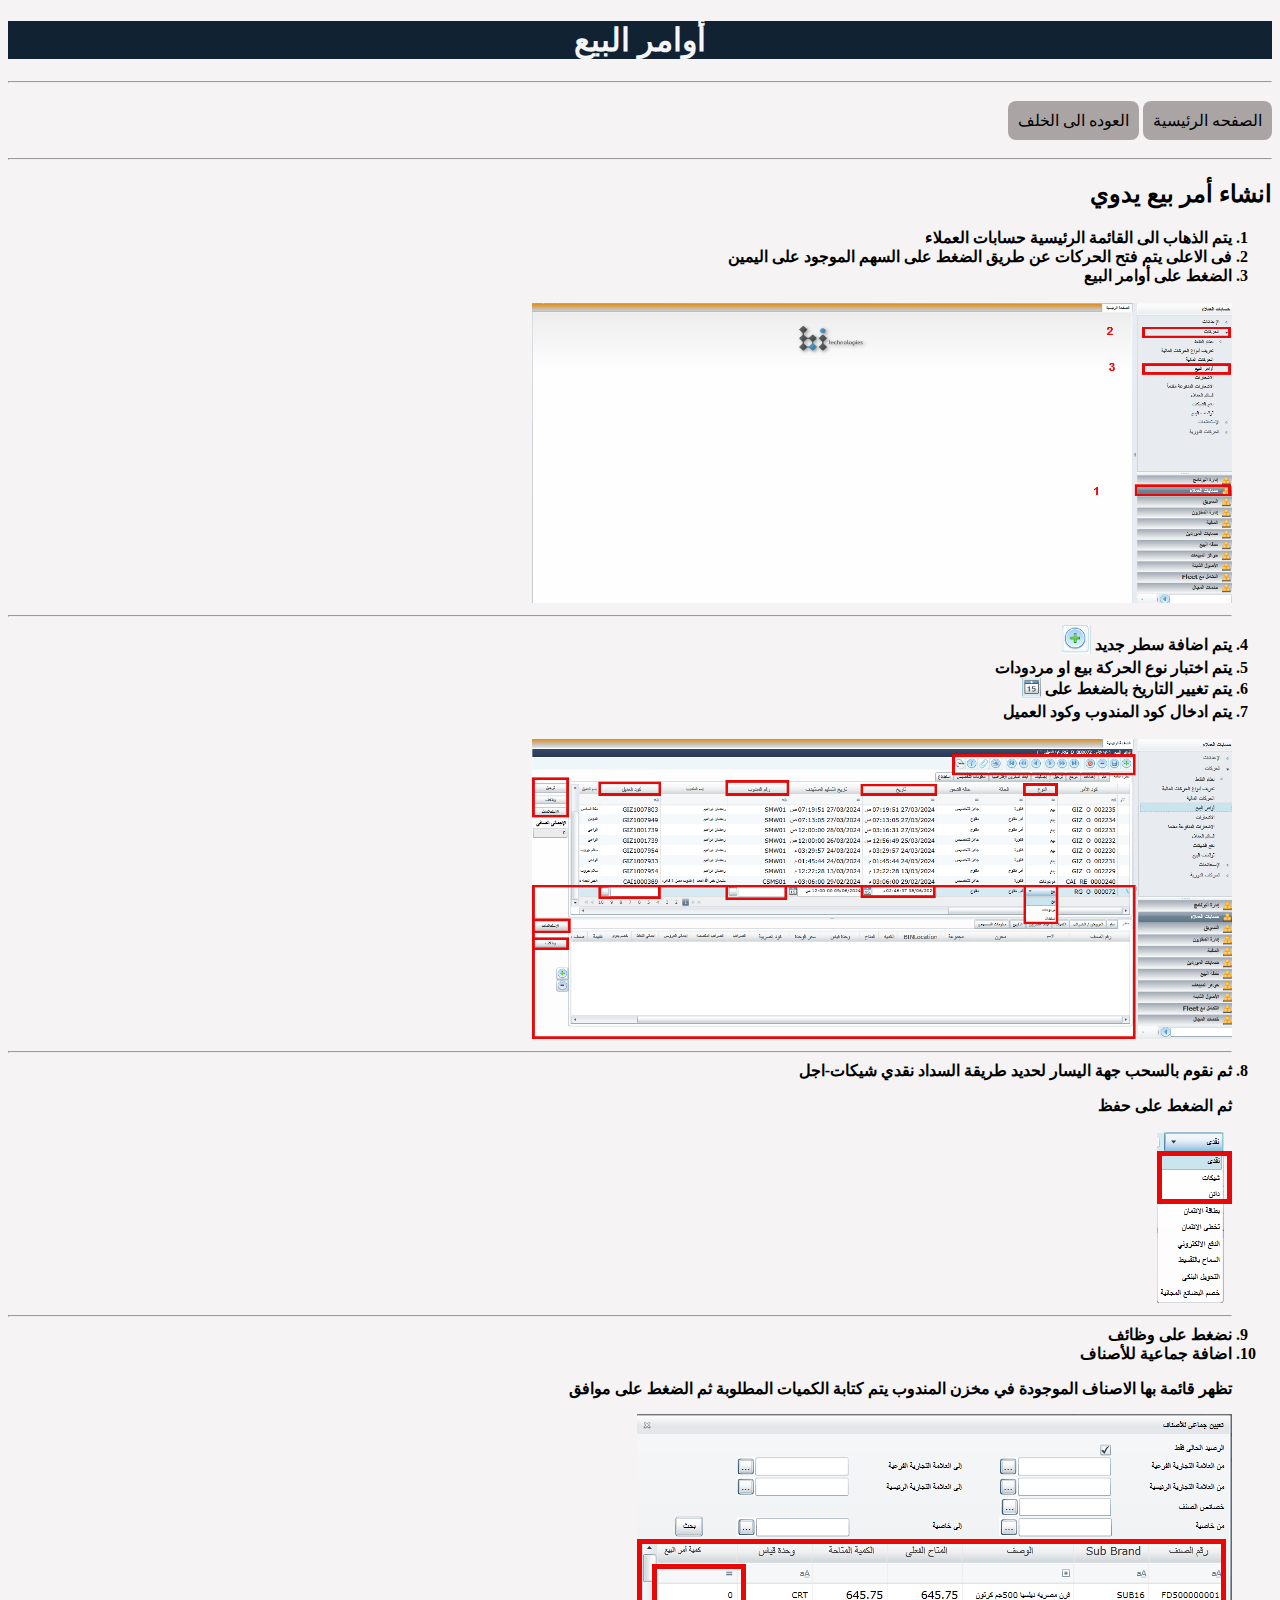
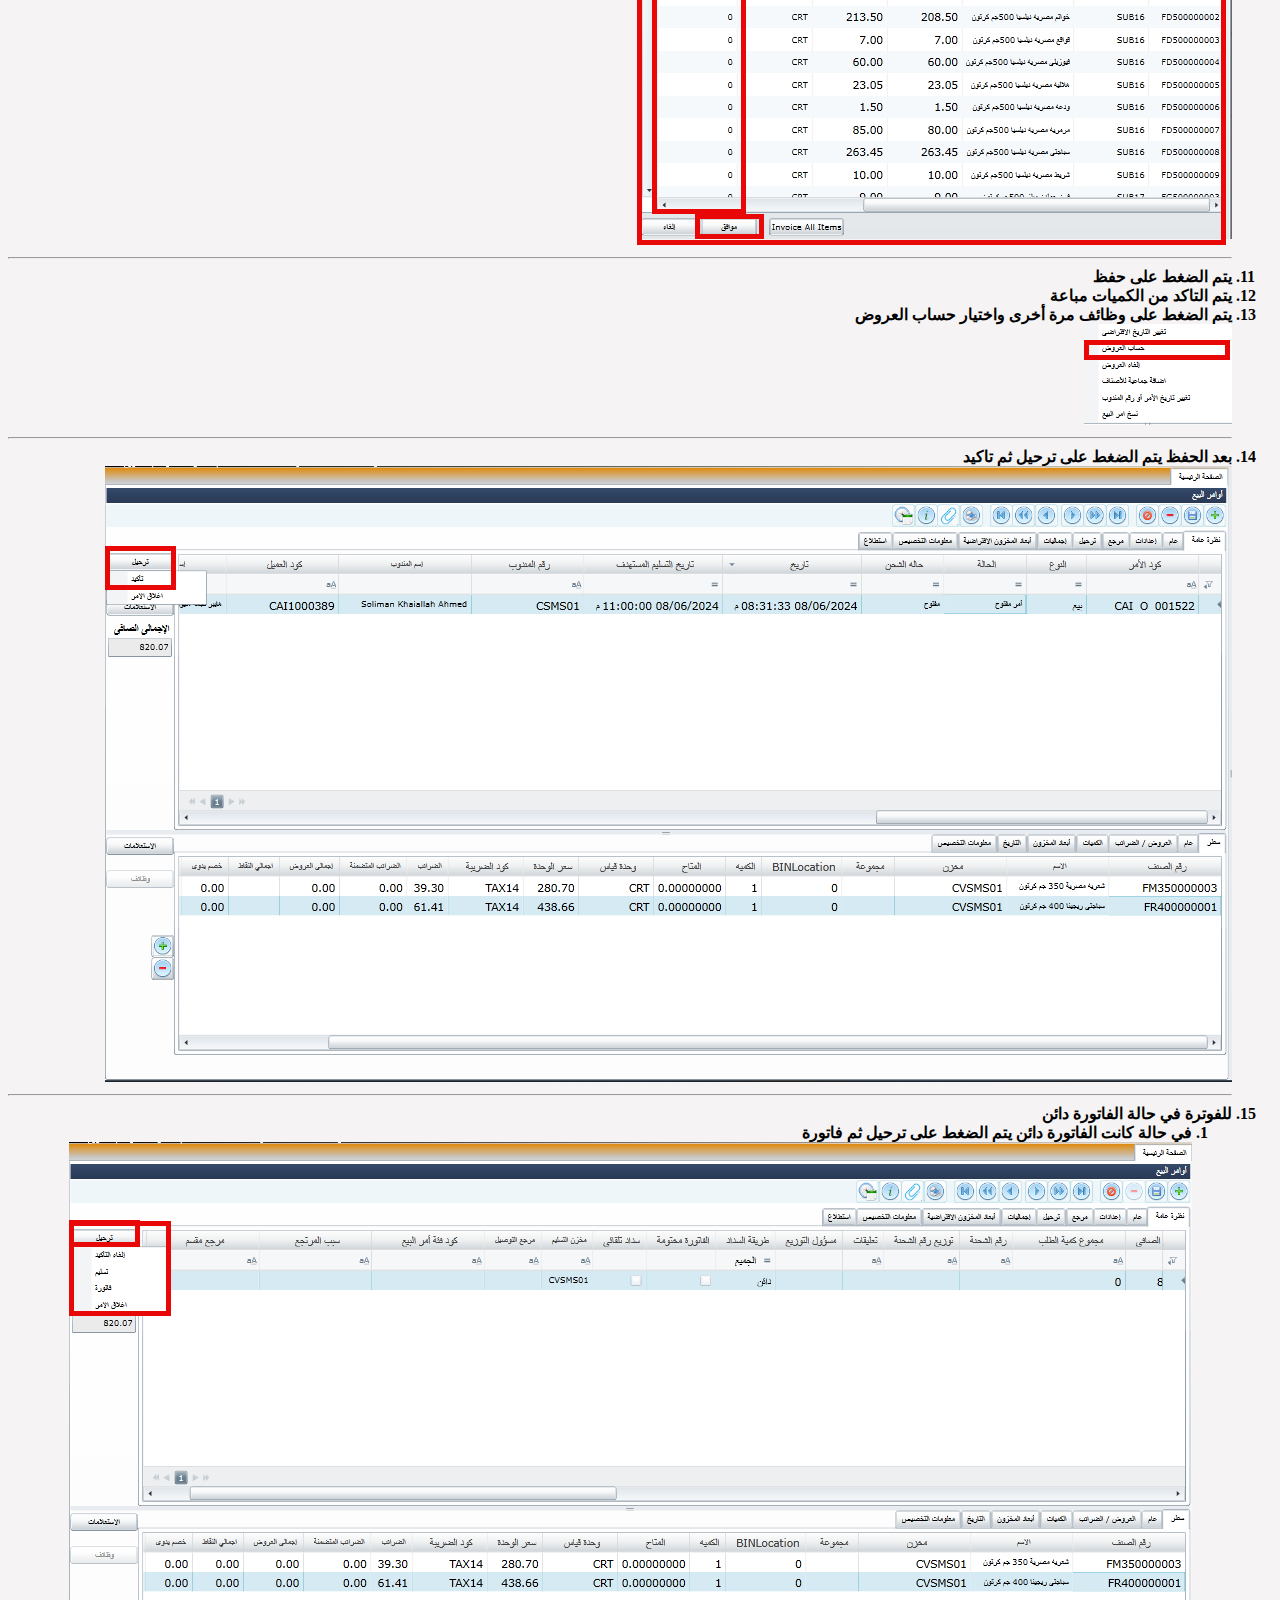
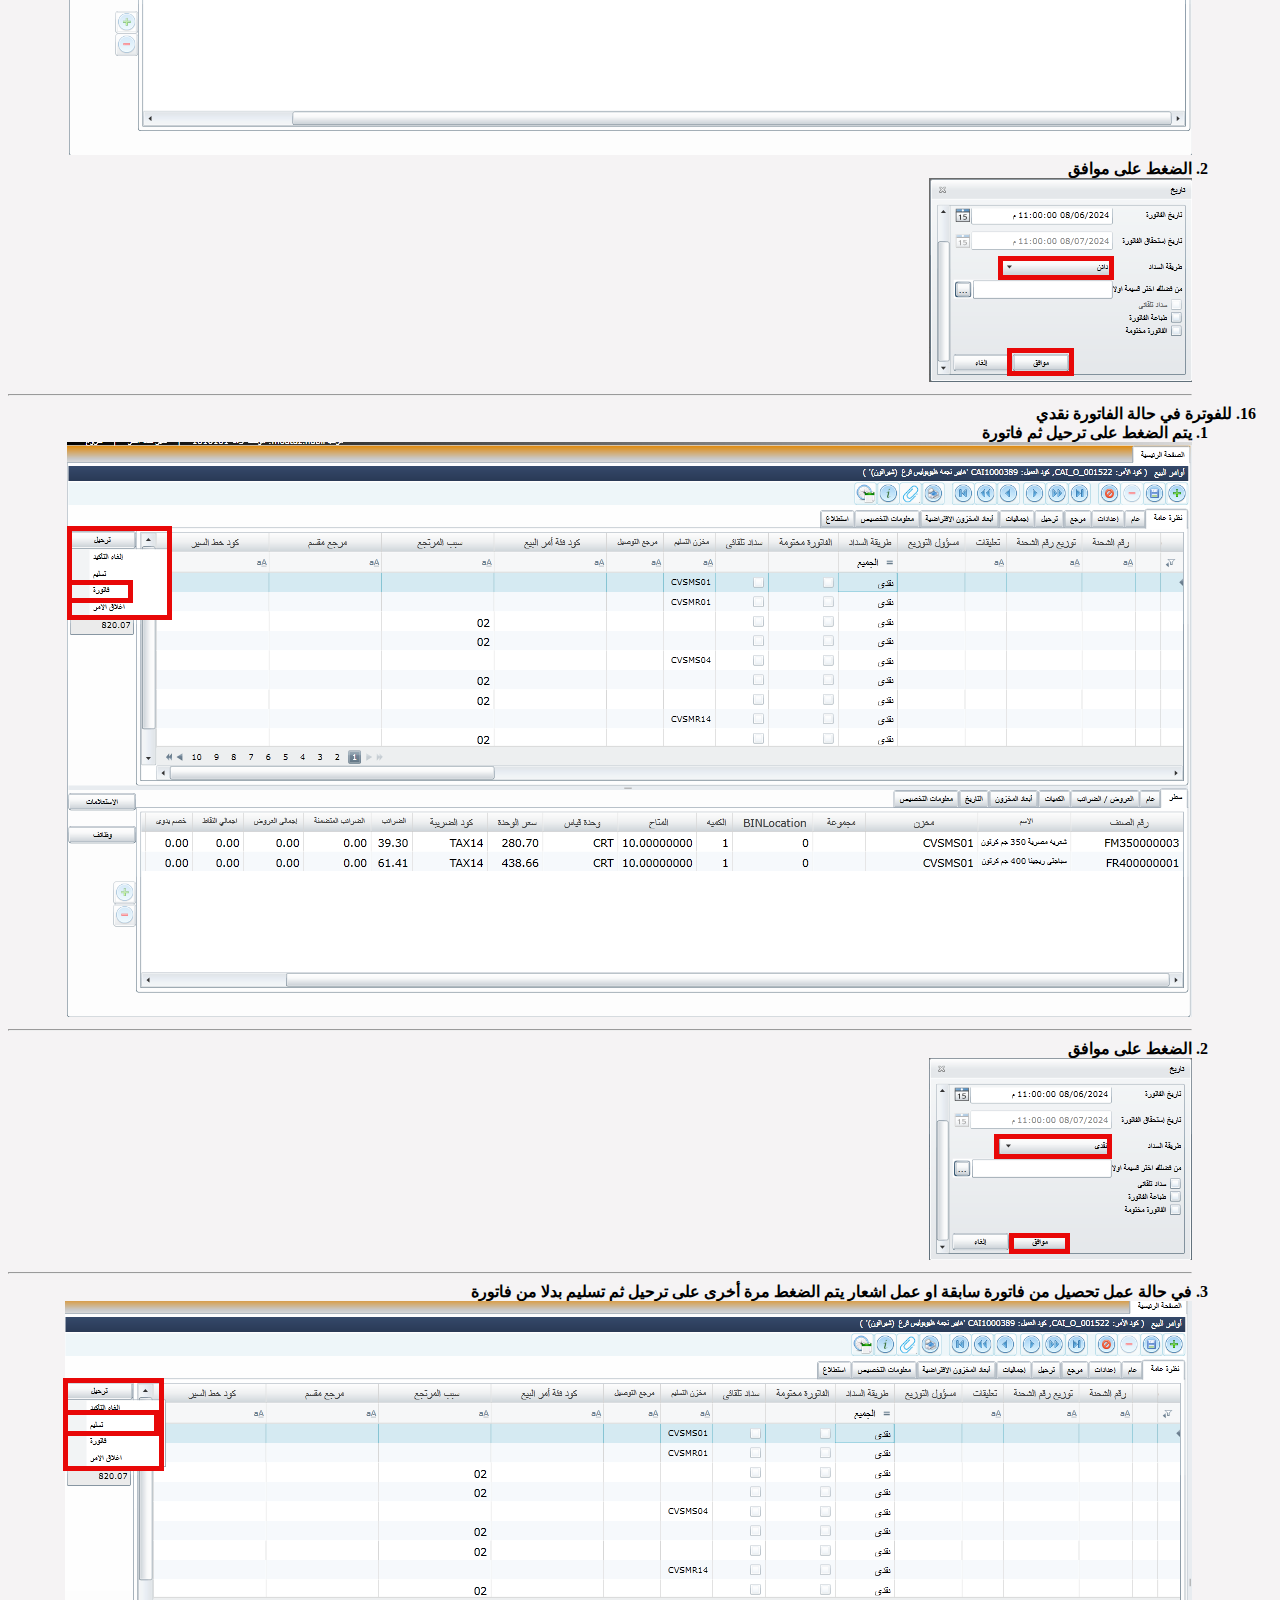
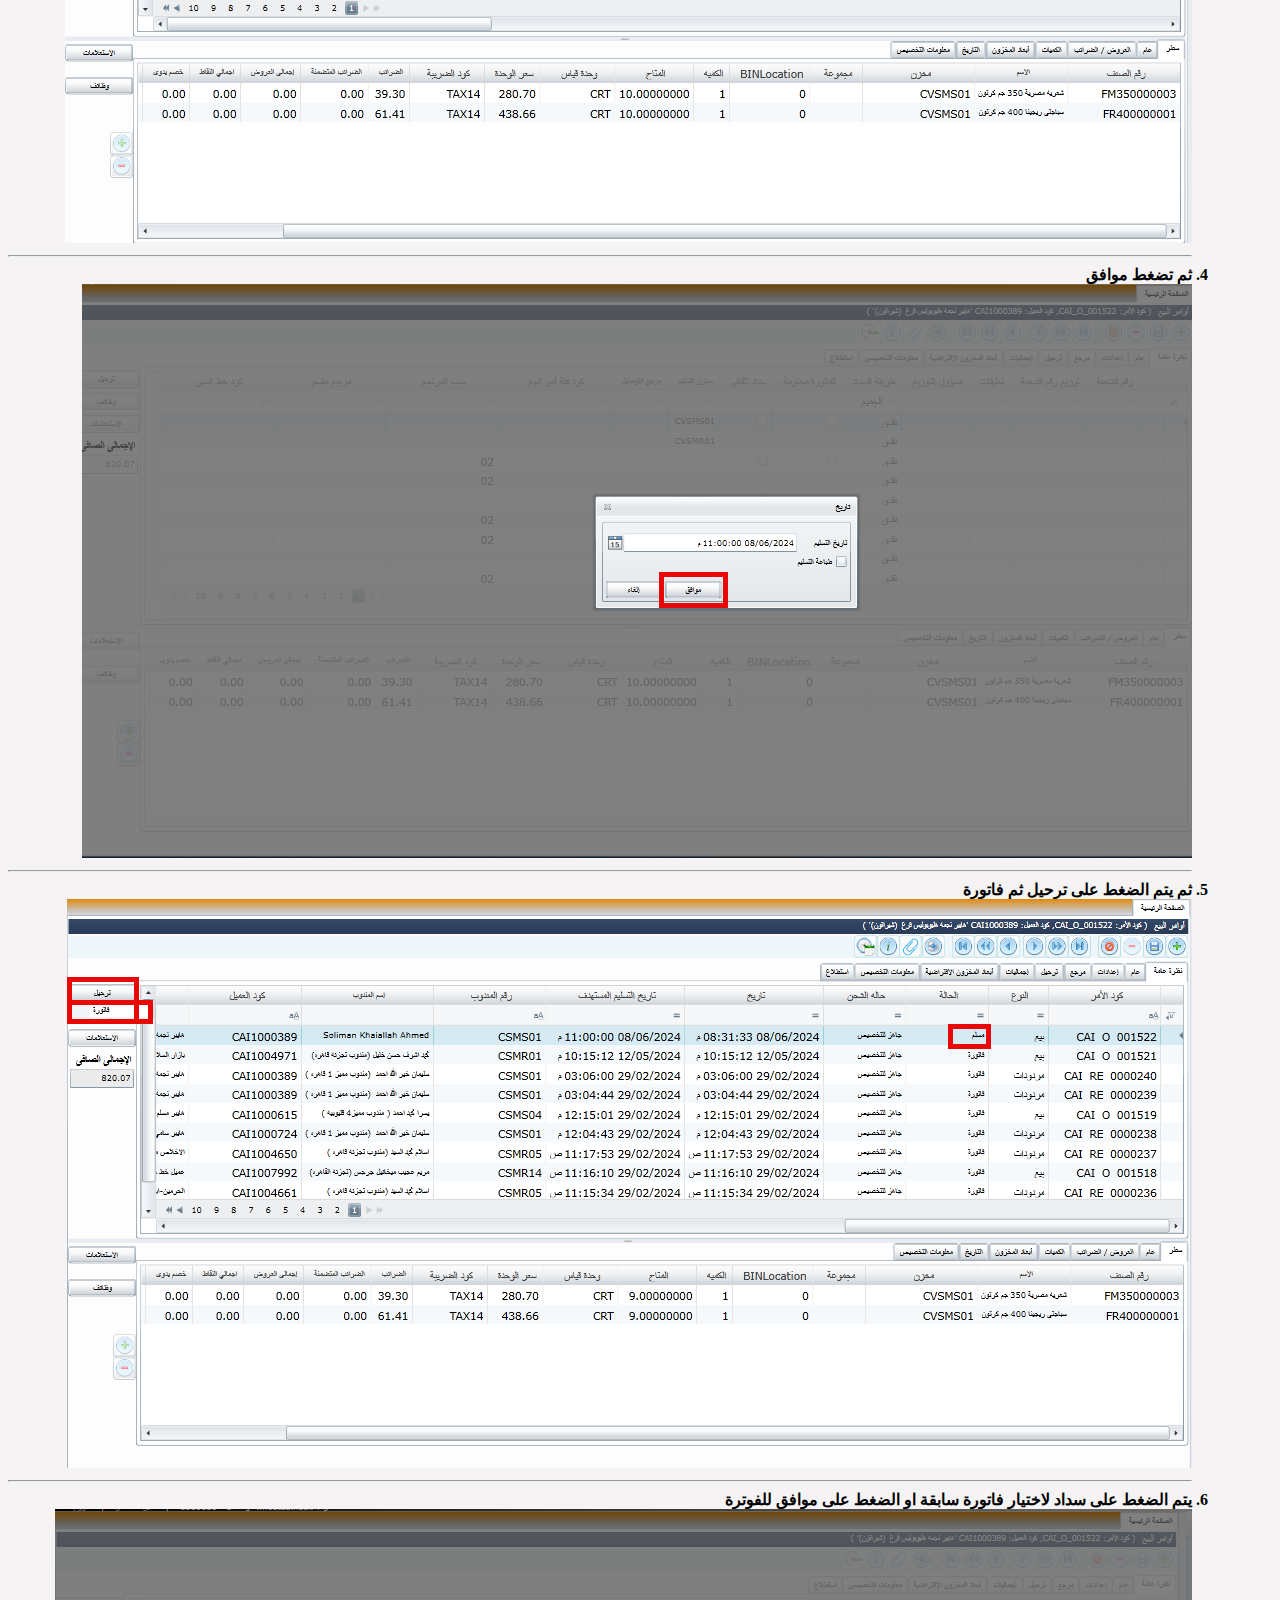
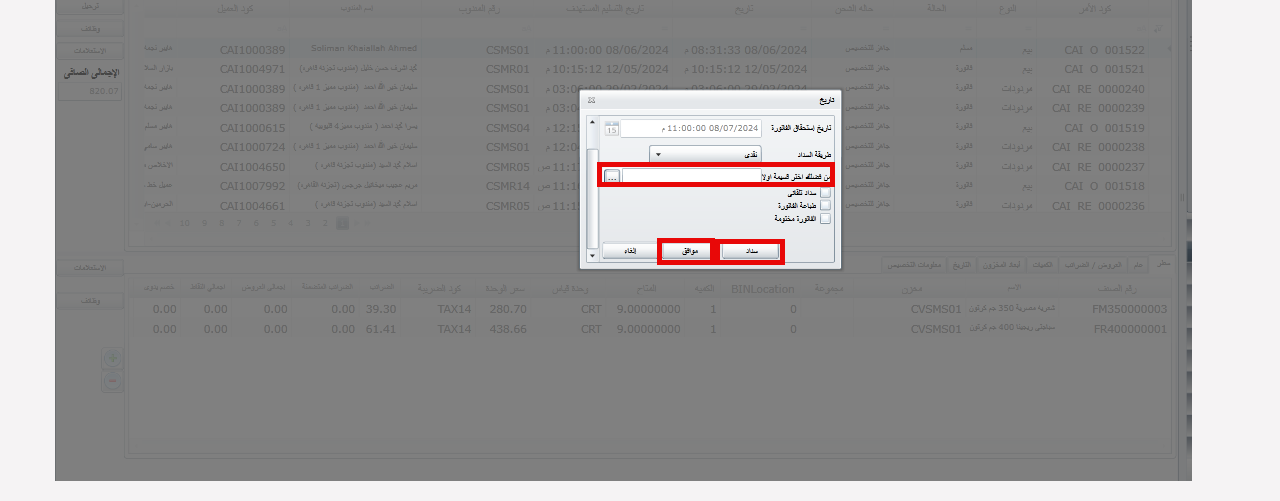
<file: sales_o.html>
<!DOCTYPE html>
<html lang="ar">
    <head>
        <meta charset="utf-8">
        <meta name="description" content="عرض كيفية عمل امر البيع">
        <meta name="author" content="Moataz Nabil">
        <meta name="viewport" content="width=device-width, initial-scale=1.0 ">
        <title>أوامر البيع</title>
        <link rel="stylesheet" href="style.css">
            <link rel="icon"
                  type="image/png"
                  sizes="10x10"
                  href="img/regina.jpg" />
    </head>
    <body dir="rtl">
            
    <h1>أوامر البيع</h1>
    <hr>
    <a href="index.html">الصفحه الرئيسية</a>
    <a href="acc1.html">العوده الى الخلف</a>
    <hr>
    <h2>انشاء أمر بيع يدوي</h2>
    <b><p>
        <ol>
            <li>يتم الذهاب الى 
                القائمة الرئيسية حسابات العملاء</li>
                <li>فى الاعلى يتم فتح الحركات عن طريق الضغط على السهم 
                    الموجود على اليمين</li>
                    <li>الضغط على أوامر البيع</li><br>
                    <img src="img/so1.png" alt="so" width="700" height="300">
                    <hr>
                    <li>يتم اضافة سطر جديد <sub><img src="img/picon.png" alt="picon"></sub></li>
                    <li>يتم اختبار نوع الحركة بيع او مردودات</li>
                    <li>يتم تغيير التاريخ بالضغط على  <sub><img src="img/date.png" alt=" date"></sub</li>
                    <li>يتم ادخال كود المندوب وكود العميل</li>
                    <br>
                    <img src="img/so2.png" alt="so" width="700" height="300">
                    <hr>
                <li>ثم نقوم بالسحب جهة اليسار لحديد طريقة السداد نقدي شيكات-اجل</li>
                <p>ثم الضغط على حفظ</p>
                <img src="img/so4.png" alt=" So">
                <hr>
                <li>نضغط على وظائف</li>
                <li>اضافة جماعية للأصناف</li>
                <p>تظهر قائمة بها الاصناف الموجودة في مخزن المندوب يتم كتابة الكميات المطلوبة ثم الضغط على موافق</p>
                <img src="img/so5.png" alt=" So">
                <hr>
                <li>يتم الضغط على حفظ</li>
                <li>يتم التاكد من الكميات مباعة </li>
                <li>يتم الضغط على وظائف مرة أخرى واختيار حساب العروض</li>
                <img src="img/so6.png" alt=" So">
                <hr>
                <li>بعد الحفظ يتم الضغط على ترحيل ثم تاكيد</li>
                <img src="img/so7.png" alt=" So">
                <hr>
                <li><strong>للفوترة في حالة الفاتورة دائن</strong></li>
                <ol>
                <li> في حالة كانت الفاتورة دائن يتم الضغط على ترحيل ثم فاتورة</li>
                <img src="img/so8.png" alt=" So">
                <li>الضغط على موافق</li>
                <img src="img/so9.png" alt=" So">
                <hr>
                </ol>
                <li><strong>للفوترة في حالة الفاتورة نقدي</strong></li>
                <ol>
                    <li>يتم الضغط على ترحيل ثم فاتورة</li>
                    <img src="img/so11.png" alt=" So">
                    <hr>
                    <li>الضغط على موافق</li>
                    <img src="img/so10.png" alt=" So">
                    <hr>
                     <li>  في حالة عمل تحصيل من فاتورة سابقة او عمل اشعار يتم الضغط مرة أخرى على ترحيل ثم تسليم بدلا من فاتورة </li>
                     <img src="img/so12.png" alt=" So">
                     <hr>
                     <li>ثم تضغط موافق</li>
                     <img src="img/so13.png" alt=" So">
                     <hr>
                     <li>ثم يتم الضغط على ترحيل ثم فاتورة</li>
                     <img src="img/so14.png" alt=" So">
                     <hr>
                     <li>يتم الضغط على سداد لاختيار فاتورة سابقة او الضغط على موافق للفوترة</li>
                     <img src="img/so15.png" alt=" So">
                </ol>
                    
            </ol>
    </p></b>
    </body>
</html>
</file>
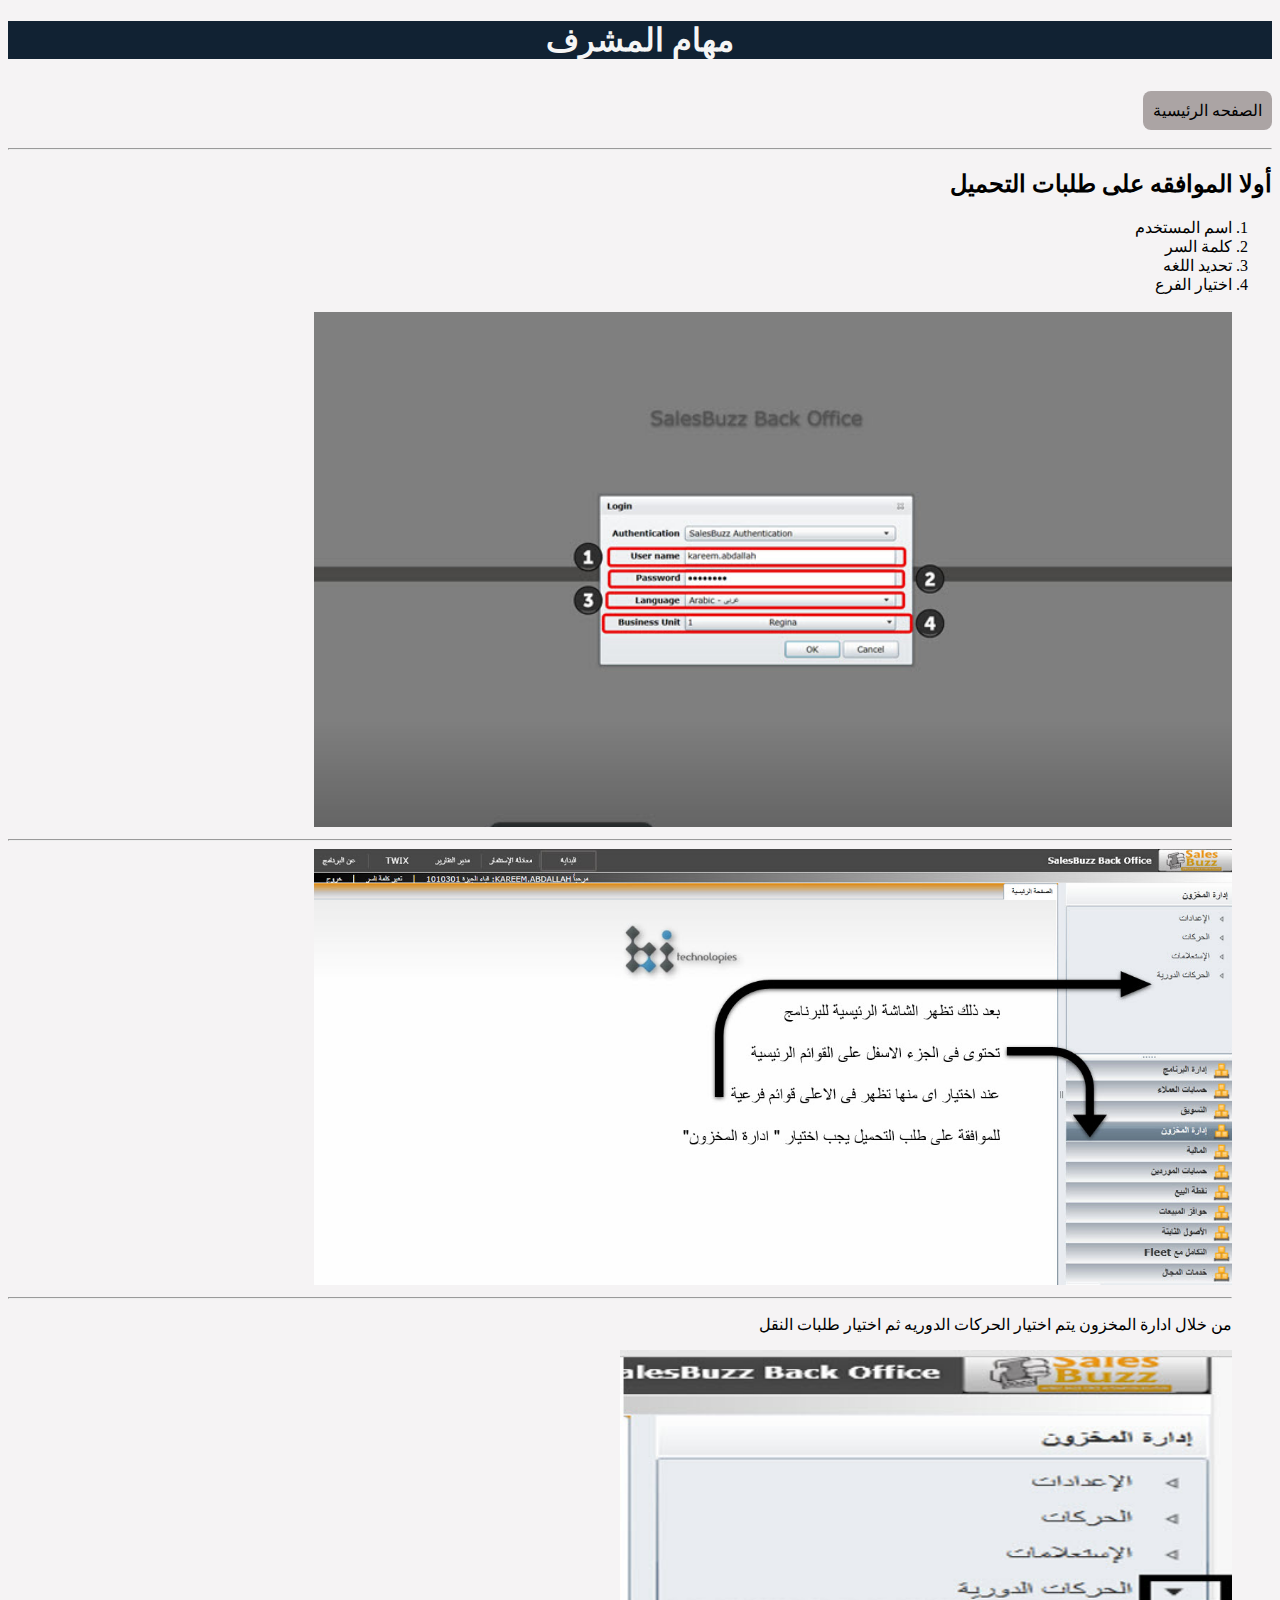
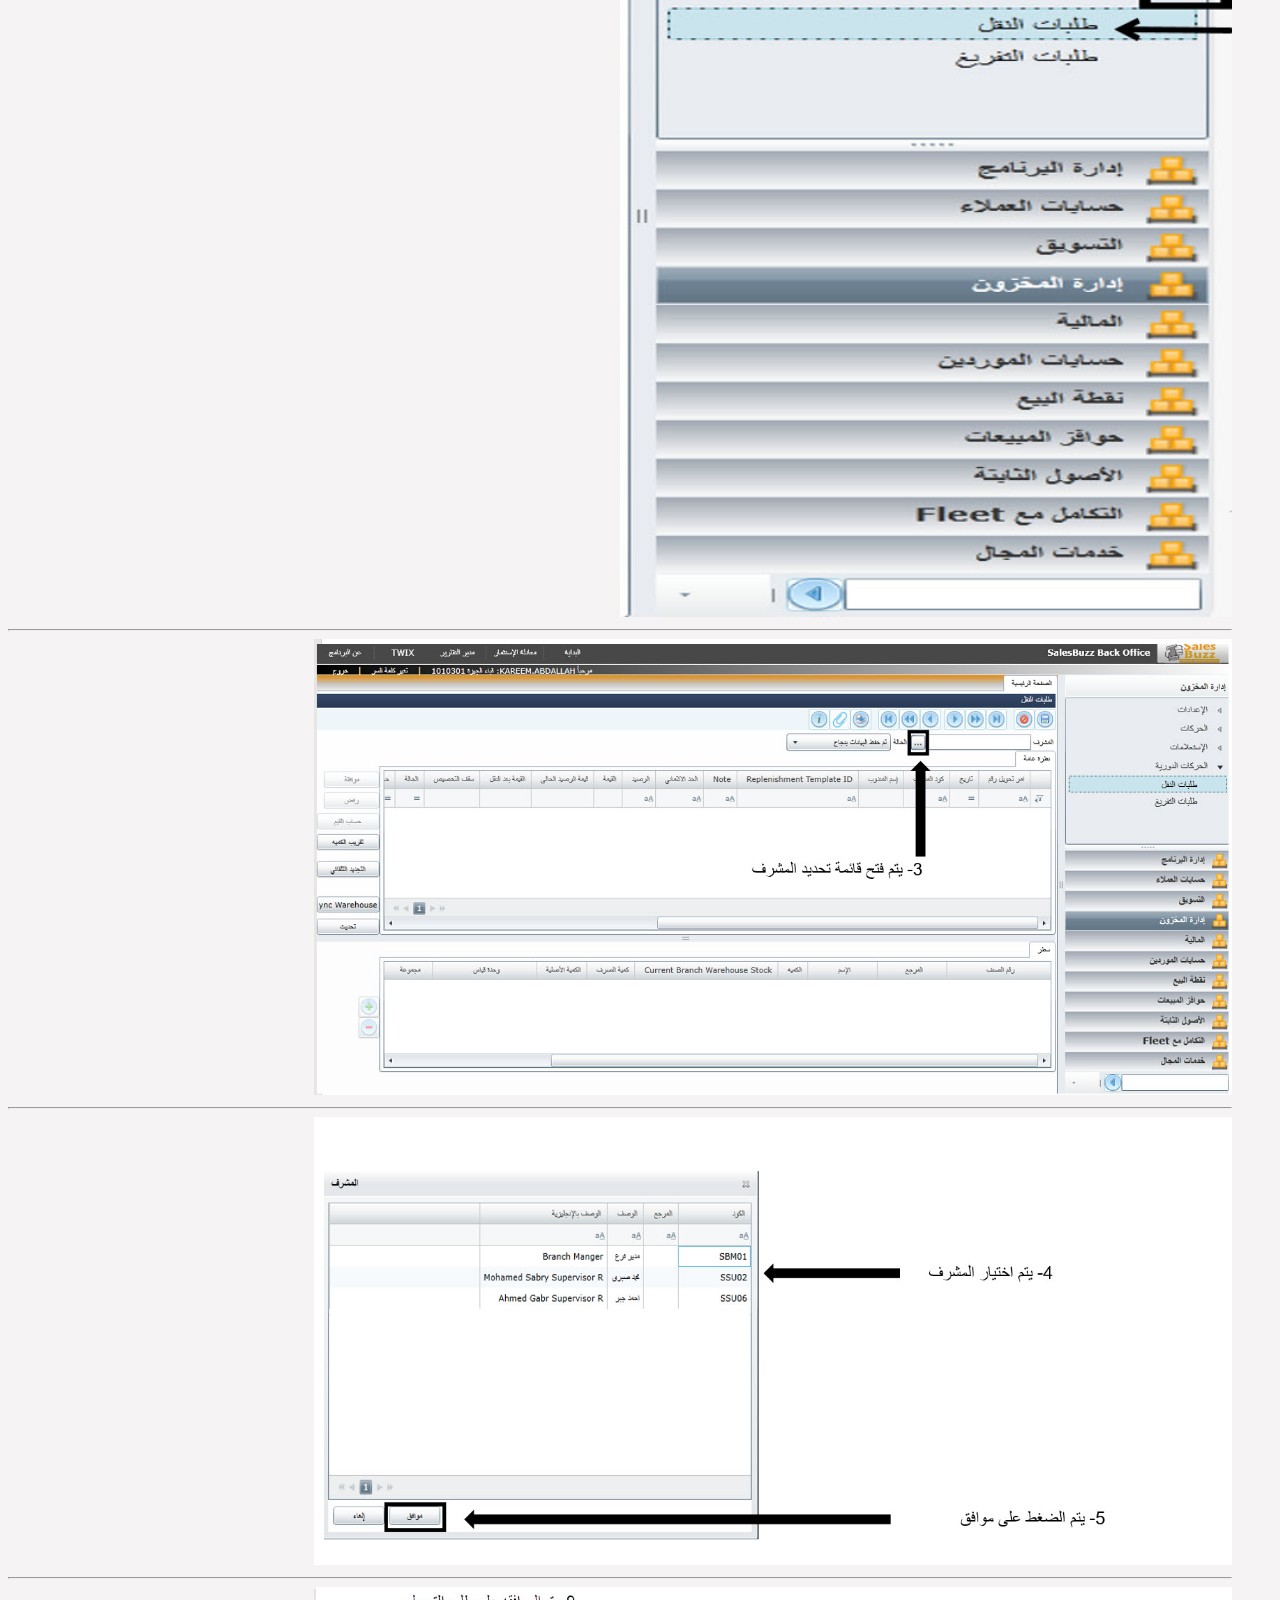
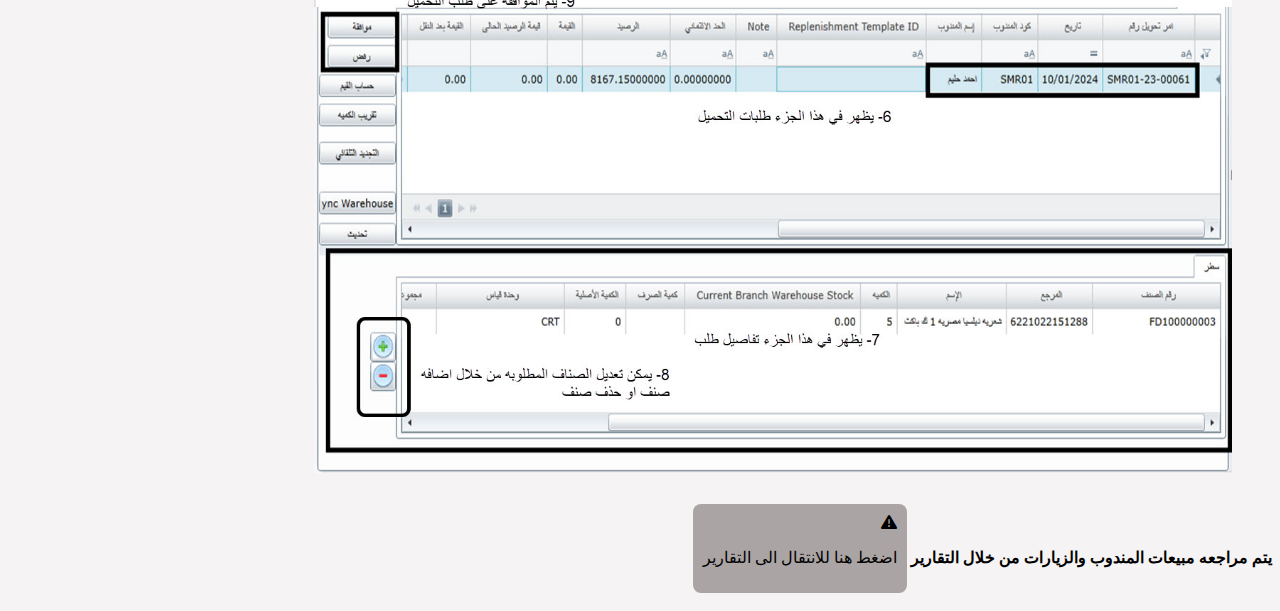
<file: supervisor.html>
<!DOCTYPE html>
<html lang="ar">
<head>
    <meta charset="UTF-8">
    <meta name="viewport" content="width=device-width, initial-scale=1.0">
    <link rel="stylesheet" href="https://cdnjs.cloudflare.com/ajax/libs/font-awesome/6.4.0/css/all.min.css">
    <link rel="stylesheet" href="https://fonts.googleapis.com/css2?family=Material+Symbols+Outlined:opsz,wght,FILL,GRAD@20..48,100..700,0..1,-50..200" />
    <link rel="stylesheet" href="style.css">
    
<link rel="icon"
    type="image/png"
    sizes="16x16"
    href="img/regina.jpg" />
    <title>دور المشرف</title>
</head>
<body dir="rtl">
    
        
    <h1>
        <strong>مهام المشرف</strong>
    </h1>
    <a href="index.html">الصفحه الرئيسية </a>
    <hr>
    <h2>
        أولا الموافقه على طلبات التحميل
    </h2>
    <p>
        <ol>
            <li>اسم المستخدم</li>
            <li>كلمة السر</li>
            <li>تحديد اللغه</li>
            <li>اختيار الفرع</li> <br>
            <img src="img/supersuper1.jpg" alt="superlogin" class="respon">
            <hr>
            <img src="img/super2.jpg" alt="super2" class="respon">
            <hr>
            <p>من خلال ادارة المخزون يتم اختيار الحركات الدوريه ثم اختيار طلبات النقل</p>
            <img src="img/super3.jpg" alt="super3" width="50%" height="100%">
            <hr>
            <img src="img/super4.jpg" alt="super4" class="respon">
            <hr>
            <img src="img/super15.jpg" alt="super5" class="respon">
            <hr>
            <img src="img/super6.jpg" alt="super6" class="respon">

        </ol>
    </p>
</a>
<strong>يتم مراجعه مبيعات المندوب والزيارات من خلال التقارير</strong>
<a href="report.html">
    <i class="fas fa-warning"></i>
    <p>اضغط هنا للانتقال الى التقارير </p>
</a>

</body>
</html>
</file>
<file: style1.css>
*{
    padding: 0;
    margin: 0;
    color: white;
    font-family: sans-serif;
}
body{
    background-color: black;
    display: flex;
    flex-wrap: wrap;
    
}
.img-box{
    width: 50px;
    height: 50px;
    border-radius: 50%;
    overflow: hidden;
    flex-shrink: 0;
    
}
.img-box img{
    width: 100%;
    
}

.profil{
    display: flex;
    align-items: center;
    gap: 30px;

}
.menu{
    background-color: #123;
    width: 30px;
    height: 100vh;
    padding: 20px;
    overflow: hidden;
    transition: .5s;
}
.menu:hover{
    width: 260px;
}
ul{
    list-style: none;
    position: relative;
    height: 95%;
}
ul li a{
    display: block;
    text-decoration: none;
    padding: 10px;
    margin: 10px 0;
    border-radius: 8px;
    display: flex;
    align-items: center;
    gap: 40px;
    transition: .5s;
}    
ul li a:hover{
    background-color: #ffffff55;
}
    ul li a i{
        font-size: 30px;
    }

.content{
    width: 76%;   
   margin: 10px;

}
.titel-info{
    background-image: linear-gradient(rgb(37, 37, 67),rgba(225, 219, 219, 0.368));
    padding: 25px;
    display: flex;
    align-items: center;
   justify-content: center;
   border-radius: 8px;
   margin: 10px 0;
   font-size: 20px;
}
.titel-info p{
    font-size: 50px;
}
.data-info{
    display: flex;
    align-items: center;
    justify-content: space-between;
    flex-wrap: wrap;
    gap: 10px;
}
.data-info .box{
    background-image: linear-gradient(rgb(30, 30, 57),rgba(22, 36, 81, 0.368));
    height: 150px;
    flex-basis: 150px;
    flex-grow: 1;
    border-radius: 8px;
    display: flex;
    align-items: center;
    justify-content: space-around;
}
.data-info .box:hover{
    background-color: rgba(48, 108, 138, 0.886);
    font-size: 35px;
}
.data-info .box .data{
    text-align: center;
}
.data-info .box .data p{
    font-size: 22px;
    background-image: linear-gradient(rgb(30, 30, 57),rgba(225, 219, 219, 0.368));
}
.data-info .box .data span{
    font-size: 22px;
}
.data-info .box2{
    background-image: linear-gradient(rgb(30, 30, 57),rgba(22, 36, 81, 0.368));
    height: 100%;
    flex-basis: 150%;
    flex-grow: 1;
    border-radius: 8px;
    display: flex;
    align-items: center;
    justify-content: space-around;
}
    .data-info .box2:hover{
        background-color: rgba(48, 108, 138, 0.886);
        font size: 35px;
    }
    .data-info .box2 .data2{
        text-align: center;
    }
    .data-info .box2 .data2 p{
        font-size: 25px;
        background-image: linear-gradient(rgb(37, 37, 67),rgba(225, 219, 219, 0.368));
    }
    .data-info .box2 .data2 span {
        font-size: 22px;
    }
    table{
        width: 100%;
        text-align: center;
        border-spacing: 5px;

    }
    td, th{
        background-color: #123;
        height: 20px;
        border-radius: 5px;   
    }
    th{
        background-image: linear-gradient(rgb(37, 37, 67),rgba(225, 219, 219, 0.368));
        }
     td:hover{
        background-color: rgba(48, 108, 138, 0.886);
 
     }
     .box2 a {
        text-decoration: none;
        background-color: rgb(25, 51, 78);
        padding: 10px;
        margin: 10px 0;
        border-radius: 8px;
        
     }

        



@media  (max-width:500px) {
    .titel-info p{
        font-size: 20px;
    }
    .menu{
        height: 145vh;
    }
}
</file>
<file: acc1.css>
h1 {
    color: whitesmoke;
    text-align: center;
    background-color: #123;
    }
    a{
    text-decoration: none;
    display: inline-block;
    padding: 10px;
    margin: 10px 0px;
    border-radius: 8px;
    align-items: center;
    gap: 40px;
    transition: .5s;
    background-color: #19070755;
    color: black;
    }
</file>
<file: style.css>
.circle {
    border-radius: 50%;
}
    
    .responsive {
        width:auto;
        height: auto;
    } 


    body{
        background-color: #f5f3f4;
    }
    table,th,td{
        border: 1px solid black;
    }
    .respon {
        width: 75%;
        height: 75%;
    }
    h1 {
        color: whitesmoke;
        text-align: center;
        background-color: #123;
        }
        a{
        text-decoration: none;
        display: inline-block;
        padding: 10px;
        margin: 10px 0px;
        border-radius: 8px;
        align-items: center;
        gap: 40px;
        transition: .5s;
        background-color: #19070755;
        color: black;
        }
</file>
<file: login.css>
*{
    padding: 0;
    margin: 0;
    color: rgb(18, 14, 14);
    font-family: sans-serif;
}
body{
background-image: linear-gradient(rgba(71, 71, 150, 0.221),rgba(225, 219, 219, 0.368));
}
.titel-info{
    background-image: linear-gradient(rgb(37, 37, 67),rgba(225, 219, 219, 0.368));
    padding: 60px;
    display: flex;
    align-items: center;
   justify-content: center;
   border-radius: 8px;
   margin: 10px 0;
   font-size: 20px;
   top: 50%;
   left: 50%;
   padding: 60px 32px;  
   font-size: 20px;
   
    
}
.titel-info h1{
    font-size: 35px;

}
.content{
    top: 50%;
    left: 50%;
    text-align: center;
    padding: 76px 32px;
    background-image: linear-gradient(rgb(37, 37, 67),rgba(225, 219, 219, 0.368));
    box-shadow: -1px 4px 28px 0px rgba(0,0,0,0.75);
    z-index: 9;
    transform: translate(0%,0%);

}
.content h2{
    font-size: 40px;
}
.filed1 input{
    background-image: linear-gradient(rgb(70, 70, 76), gray);
    border: 2px solid rgba(202, 196, 196, 0.925);
    font-size: 18px;
    cursor: pointer;
    height: 5%;
    width: 5%;
}
.filed1 input:hover{
    background: red;
}
@media  (max-width:500px) {
    .filed1 input{
    background-image: linear-gradient(rgb(70, 70, 76), gray);
    border: 2px solid rgba(202, 196, 196, 0.925);
    font-size: 18px;
    cursor: pointer;
    height: 0%;
    width: 20%;
    }
} 
@media  (max-width:1300px){
    .filed1 input{
        background-image: linear-gradient(rgb(70, 70, 76), gray);
    border: 2px solid rgba(202, 196, 196, 0.925);
    font-size: 18px;
    cursor: pointer;
    height: 0%;
    width: 20%;
    }
}
</file>
